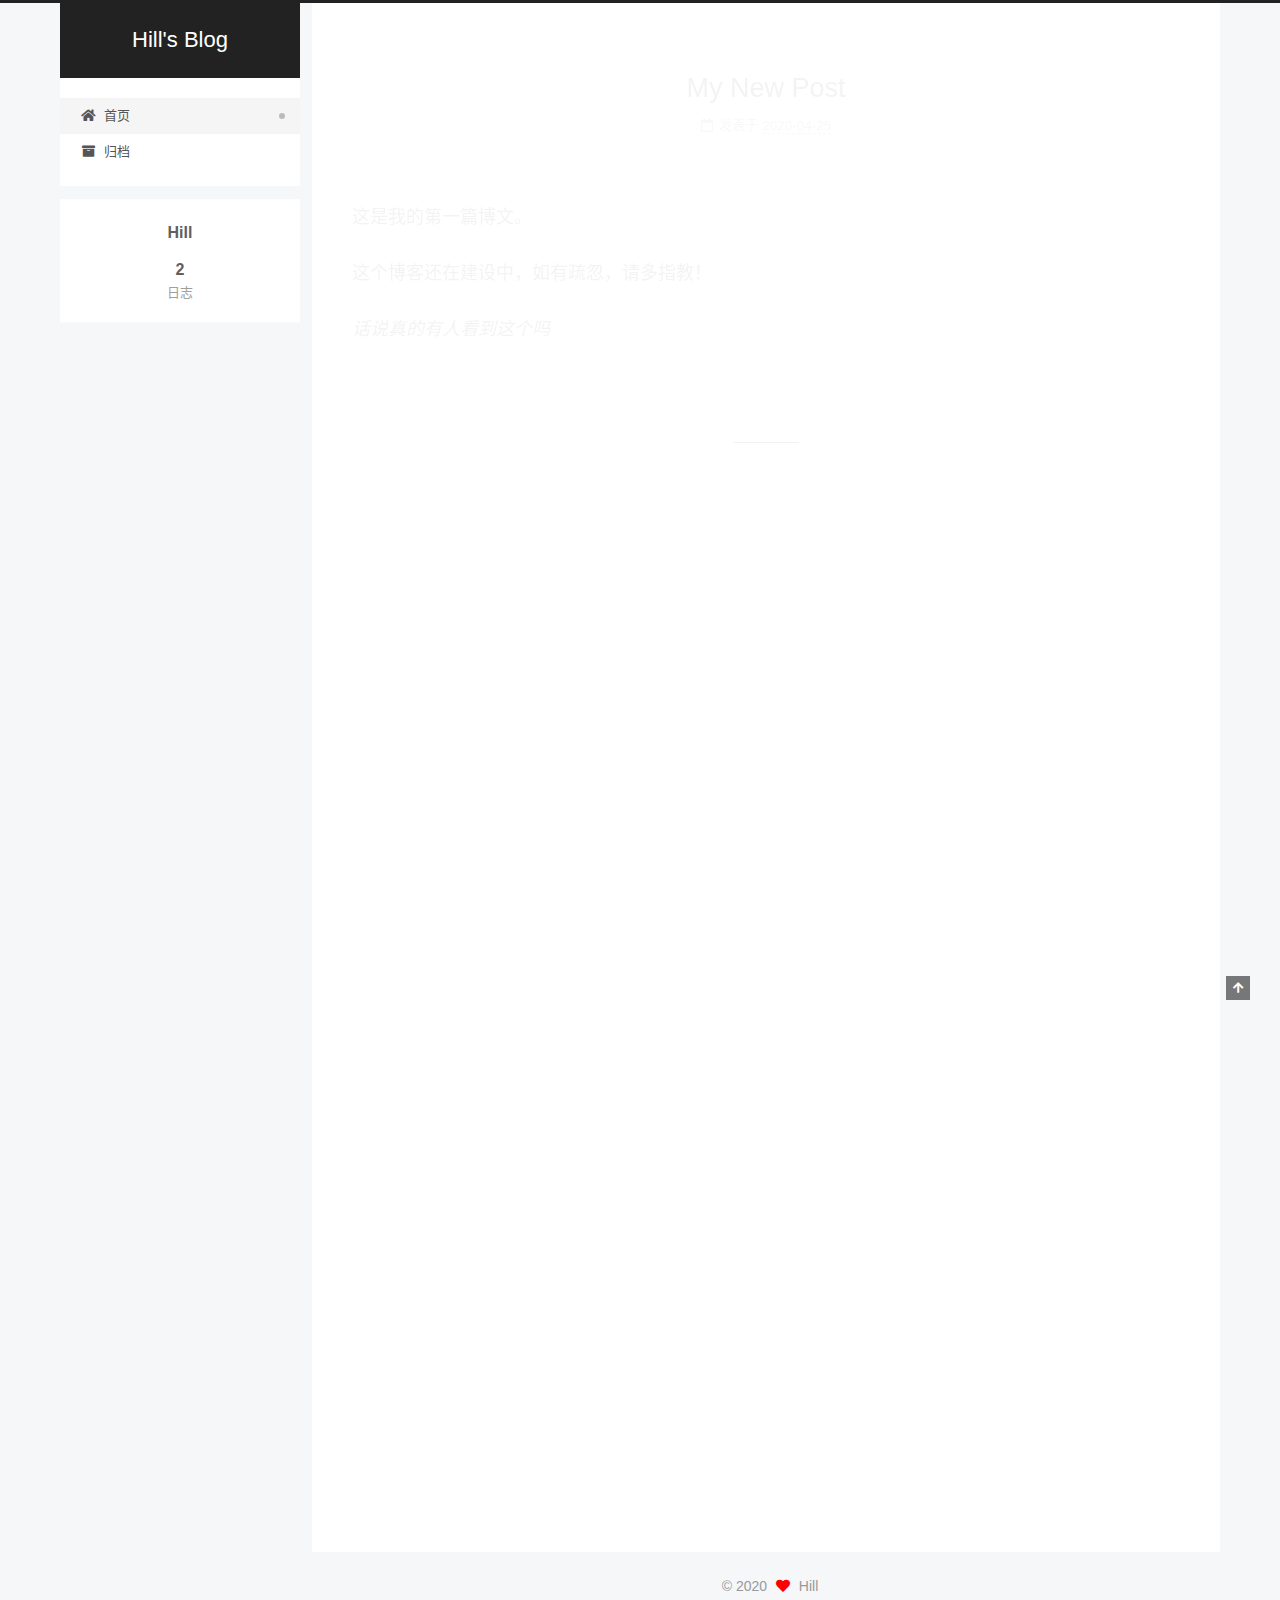
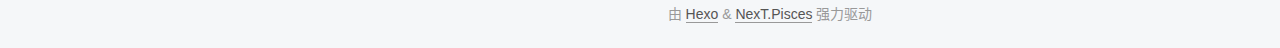
<file: index.html>
<!DOCTYPE html>
<html lang="zh-CN">
<head>
  <meta charset="UTF-8">
<meta name="viewport" content="width=device-width, initial-scale=1, maximum-scale=2">
<meta name="theme-color" content="#222">
<meta name="generator" content="Hexo 4.2.0">
  <link rel="apple-touch-icon" sizes="180x180" href="/images/apple-touch-icon-next.png">
  <link rel="icon" type="image/png" sizes="32x32" href="/images/favicon-32x32-next.png">
  <link rel="icon" type="image/png" sizes="16x16" href="/images/favicon-16x16-next.png">
  <link rel="mask-icon" href="/images/logo.svg" color="#222">

<link rel="stylesheet" href="/css/main.css">


<link rel="stylesheet" href="/lib/font-awesome/css/all.min.css">

<script id="hexo-configurations">
    var NexT = window.NexT || {};
    var CONFIG = {"hostname":"yoursite.com","root":"/","scheme":"Pisces","version":"7.8.0","exturl":false,"sidebar":{"position":"left","display":"post","padding":18,"offset":12,"onmobile":false},"copycode":{"enable":false,"show_result":false,"style":null},"back2top":{"enable":true,"sidebar":false,"scrollpercent":false},"bookmark":{"enable":false,"color":"#222","save":"auto"},"fancybox":false,"mediumzoom":false,"lazyload":false,"pangu":false,"comments":{"style":"tabs","active":null,"storage":true,"lazyload":false,"nav":null},"algolia":{"hits":{"per_page":10},"labels":{"input_placeholder":"Search for Posts","hits_empty":"We didn't find any results for the search: ${query}","hits_stats":"${hits} results found in ${time} ms"}},"localsearch":{"enable":false,"trigger":"auto","top_n_per_article":1,"unescape":false,"preload":false},"motion":{"enable":true,"async":false,"transition":{"post_block":"fadeIn","post_header":"slideDownIn","post_body":"slideDownIn","coll_header":"slideLeftIn","sidebar":"slideUpIn"}}};
  </script>

  <meta property="og:type" content="website">
<meta property="og:title" content="Hill&#39;s Blog">
<meta property="og:url" content="http://yoursite.com/index.html">
<meta property="og:site_name" content="Hill&#39;s Blog">
<meta property="og:locale" content="zh_CN">
<meta property="article:author" content="Hill">
<meta name="twitter:card" content="summary">

<link rel="canonical" href="http://yoursite.com/">


<script id="page-configurations">
  // https://hexo.io/docs/variables.html
  CONFIG.page = {
    sidebar: "",
    isHome : true,
    isPost : false,
    lang   : 'zh-CN'
  };
</script>

  <title>Hill's Blog</title>
  






  <noscript>
  <style>
  .use-motion .brand,
  .use-motion .menu-item,
  .sidebar-inner,
  .use-motion .post-block,
  .use-motion .pagination,
  .use-motion .comments,
  .use-motion .post-header,
  .use-motion .post-body,
  .use-motion .collection-header { opacity: initial; }

  .use-motion .site-title,
  .use-motion .site-subtitle {
    opacity: initial;
    top: initial;
  }

  .use-motion .logo-line-before i { left: initial; }
  .use-motion .logo-line-after i { right: initial; }
  </style>
</noscript>

</head>

<body itemscope itemtype="http://schema.org/WebPage">
  <div class="container use-motion">
    <div class="headband"></div>

    <header class="header" itemscope itemtype="http://schema.org/WPHeader">
      <div class="header-inner"><div class="site-brand-container">
  <div class="site-nav-toggle">
    <div class="toggle" aria-label="切换导航栏">
      <span class="toggle-line toggle-line-first"></span>
      <span class="toggle-line toggle-line-middle"></span>
      <span class="toggle-line toggle-line-last"></span>
    </div>
  </div>

  <div class="site-meta">

    <a href="/" class="brand" rel="start">
      <span class="logo-line-before"><i></i></span>
      <h1 class="site-title">Hill's Blog</h1>
      <span class="logo-line-after"><i></i></span>
    </a>
  </div>

  <div class="site-nav-right">
    <div class="toggle popup-trigger">
    </div>
  </div>
</div>




<nav class="site-nav">
  <ul id="menu" class="main-menu menu">
        <li class="menu-item menu-item-home">

    <a href="/" rel="section"><i class="fa fa-home fa-fw"></i>首页</a>

  </li>
        <li class="menu-item menu-item-archives">

    <a href="/archives/" rel="section"><i class="fa fa-archive fa-fw"></i>归档</a>

  </li>
  </ul>
</nav>




</div>
    </header>

    
  <div class="back-to-top">
    <i class="fa fa-arrow-up"></i>
    <span>0%</span>
  </div>


    <main class="main">
      <div class="main-inner">
        <div class="content-wrap">
          

          <div class="content index posts-expand">
            
      
  
  
  <article itemscope itemtype="http://schema.org/Article" class="post-block" lang="zh-CN">
    <link itemprop="mainEntityOfPage" href="http://yoursite.com/2020/04/25/My-New-Post/">

    <span hidden itemprop="author" itemscope itemtype="http://schema.org/Person">
      <meta itemprop="image" content="/images/avatar.gif">
      <meta itemprop="name" content="Hill">
      <meta itemprop="description" content="">
    </span>

    <span hidden itemprop="publisher" itemscope itemtype="http://schema.org/Organization">
      <meta itemprop="name" content="Hill's Blog">
    </span>
      <header class="post-header">
        <h2 class="post-title" itemprop="name headline">
          
            <a href="/2020/04/25/My-New-Post/" class="post-title-link" itemprop="url">My New Post</a>
        </h2>

        <div class="post-meta">
            <span class="post-meta-item">
              <span class="post-meta-item-icon">
                <i class="far fa-calendar"></i>
              </span>
              <span class="post-meta-item-text">发表于</span>
              

              <time title="创建时间：2020-04-25 16:50:19 / 修改时间：20:45:31" itemprop="dateCreated datePublished" datetime="2020-04-25T16:50:19+08:00">2020-04-25</time>
            </span>

          

        </div>
      </header>

    
    
    
    <div class="post-body" itemprop="articleBody">

      
          <p>这是我的第一篇博文。</p>
<p>这个博客还在建设中，如有疏忽，请多指教！</p>
<p><em>话说真的有人看到这个吗</em></p>

      
    </div>

    
    
    
      <footer class="post-footer">
        <div class="post-eof"></div>
      </footer>
  </article>
  
  
  

      
  
  
  <article itemscope itemtype="http://schema.org/Article" class="post-block" lang="zh-CN">
    <link itemprop="mainEntityOfPage" href="http://yoursite.com/2020/04/25/hello-world/">

    <span hidden itemprop="author" itemscope itemtype="http://schema.org/Person">
      <meta itemprop="image" content="/images/avatar.gif">
      <meta itemprop="name" content="Hill">
      <meta itemprop="description" content="">
    </span>

    <span hidden itemprop="publisher" itemscope itemtype="http://schema.org/Organization">
      <meta itemprop="name" content="Hill's Blog">
    </span>
      <header class="post-header">
        <h2 class="post-title" itemprop="name headline">
          
            <a href="/2020/04/25/hello-world/" class="post-title-link" itemprop="url">Hello World</a>
        </h2>

        <div class="post-meta">
            <span class="post-meta-item">
              <span class="post-meta-item-icon">
                <i class="far fa-calendar"></i>
              </span>
              <span class="post-meta-item-text">发表于</span>

              <time title="创建时间：2020-04-25 16:35:28" itemprop="dateCreated datePublished" datetime="2020-04-25T16:35:28+08:00">2020-04-25</time>
            </span>

          

        </div>
      </header>

    
    
    
    <div class="post-body" itemprop="articleBody">

      
          <p>Welcome to <a href="https://hexo.io/" target="_blank" rel="noopener">Hexo</a>! This is your very first post. Check <a href="https://hexo.io/docs/" target="_blank" rel="noopener">documentation</a> for more info. If you get any problems when using Hexo, you can find the answer in <a href="https://hexo.io/docs/troubleshooting.html" target="_blank" rel="noopener">troubleshooting</a> or you can ask me on <a href="https://github.com/hexojs/hexo/issues" target="_blank" rel="noopener">GitHub</a>.</p>
<h2 id="Quick-Start"><a href="#Quick-Start" class="headerlink" title="Quick Start"></a>Quick Start</h2><h3 id="Create-a-new-post"><a href="#Create-a-new-post" class="headerlink" title="Create a new post"></a>Create a new post</h3><figure class="highlight bash"><table><tr><td class="gutter"><pre><span class="line">1</span><br></pre></td><td class="code"><pre><span class="line">$ hexo new <span class="string">"My New Post"</span></span><br></pre></td></tr></table></figure>

<p>More info: <a href="https://hexo.io/docs/writing.html" target="_blank" rel="noopener">Writing</a></p>
<h3 id="Run-server"><a href="#Run-server" class="headerlink" title="Run server"></a>Run server</h3><figure class="highlight bash"><table><tr><td class="gutter"><pre><span class="line">1</span><br></pre></td><td class="code"><pre><span class="line">$ hexo server</span><br></pre></td></tr></table></figure>

<p>More info: <a href="https://hexo.io/docs/server.html" target="_blank" rel="noopener">Server</a></p>
<h3 id="Generate-static-files"><a href="#Generate-static-files" class="headerlink" title="Generate static files"></a>Generate static files</h3><figure class="highlight bash"><table><tr><td class="gutter"><pre><span class="line">1</span><br></pre></td><td class="code"><pre><span class="line">$ hexo generate</span><br></pre></td></tr></table></figure>

<p>More info: <a href="https://hexo.io/docs/generating.html" target="_blank" rel="noopener">Generating</a></p>
<h3 id="Deploy-to-remote-sites"><a href="#Deploy-to-remote-sites" class="headerlink" title="Deploy to remote sites"></a>Deploy to remote sites</h3><figure class="highlight bash"><table><tr><td class="gutter"><pre><span class="line">1</span><br></pre></td><td class="code"><pre><span class="line">$ hexo deploy</span><br></pre></td></tr></table></figure>

<p>More info: <a href="https://hexo.io/docs/one-command-deployment.html" target="_blank" rel="noopener">Deployment</a></p>

      
    </div>

    
    
    
      <footer class="post-footer">
        <div class="post-eof"></div>
      </footer>
  </article>
  
  
  


  



          </div>
          

<script>
  window.addEventListener('tabs:register', () => {
    let { activeClass } = CONFIG.comments;
    if (CONFIG.comments.storage) {
      activeClass = localStorage.getItem('comments_active') || activeClass;
    }
    if (activeClass) {
      let activeTab = document.querySelector(`a[href="#comment-${activeClass}"]`);
      if (activeTab) {
        activeTab.click();
      }
    }
  });
  if (CONFIG.comments.storage) {
    window.addEventListener('tabs:click', event => {
      if (!event.target.matches('.tabs-comment .tab-content .tab-pane')) return;
      let commentClass = event.target.classList[1];
      localStorage.setItem('comments_active', commentClass);
    });
  }
</script>

        </div>
          
  
  <div class="toggle sidebar-toggle">
    <span class="toggle-line toggle-line-first"></span>
    <span class="toggle-line toggle-line-middle"></span>
    <span class="toggle-line toggle-line-last"></span>
  </div>

  <aside class="sidebar">
    <div class="sidebar-inner">

      <ul class="sidebar-nav motion-element">
        <li class="sidebar-nav-toc">
          文章目录
        </li>
        <li class="sidebar-nav-overview">
          站点概览
        </li>
      </ul>

      <!--noindex-->
      <div class="post-toc-wrap sidebar-panel">
      </div>
      <!--/noindex-->

      <div class="site-overview-wrap sidebar-panel">
        <div class="site-author motion-element" itemprop="author" itemscope itemtype="http://schema.org/Person">
  <p class="site-author-name" itemprop="name">Hill</p>
  <div class="site-description" itemprop="description"></div>
</div>
<div class="site-state-wrap motion-element">
  <nav class="site-state">
      <div class="site-state-item site-state-posts">
          <a href="/archives/">
        
          <span class="site-state-item-count">2</span>
          <span class="site-state-item-name">日志</span>
        </a>
      </div>
  </nav>
</div>



      </div>

    </div>
  </aside>
  <div id="sidebar-dimmer"></div>


      </div>
    </main>

    <footer class="footer">
      <div class="footer-inner">
        

        

<div class="copyright">
  
  &copy; 
  <span itemprop="copyrightYear">2020</span>
  <span class="with-love">
    <i class="fa fa-heart"></i>
  </span>
  <span class="author" itemprop="copyrightHolder">Hill</span>
</div>
  <div class="powered-by">由 <a href="https://hexo.io/" class="theme-link" rel="noopener" target="_blank">Hexo</a> & <a href="https://pisces.theme-next.org/" class="theme-link" rel="noopener" target="_blank">NexT.Pisces</a> 强力驱动
  </div>

        








      </div>
    </footer>
  </div>

  
  <script src="/lib/anime.min.js"></script>
  <script src="/lib/velocity/velocity.min.js"></script>
  <script src="/lib/velocity/velocity.ui.min.js"></script>

<script src="/js/utils.js"></script>

<script src="/js/motion.js"></script>


<script src="/js/schemes/pisces.js"></script>


<script src="/js/next-boot.js"></script>




  















  

  

</body>
</html>
</file>
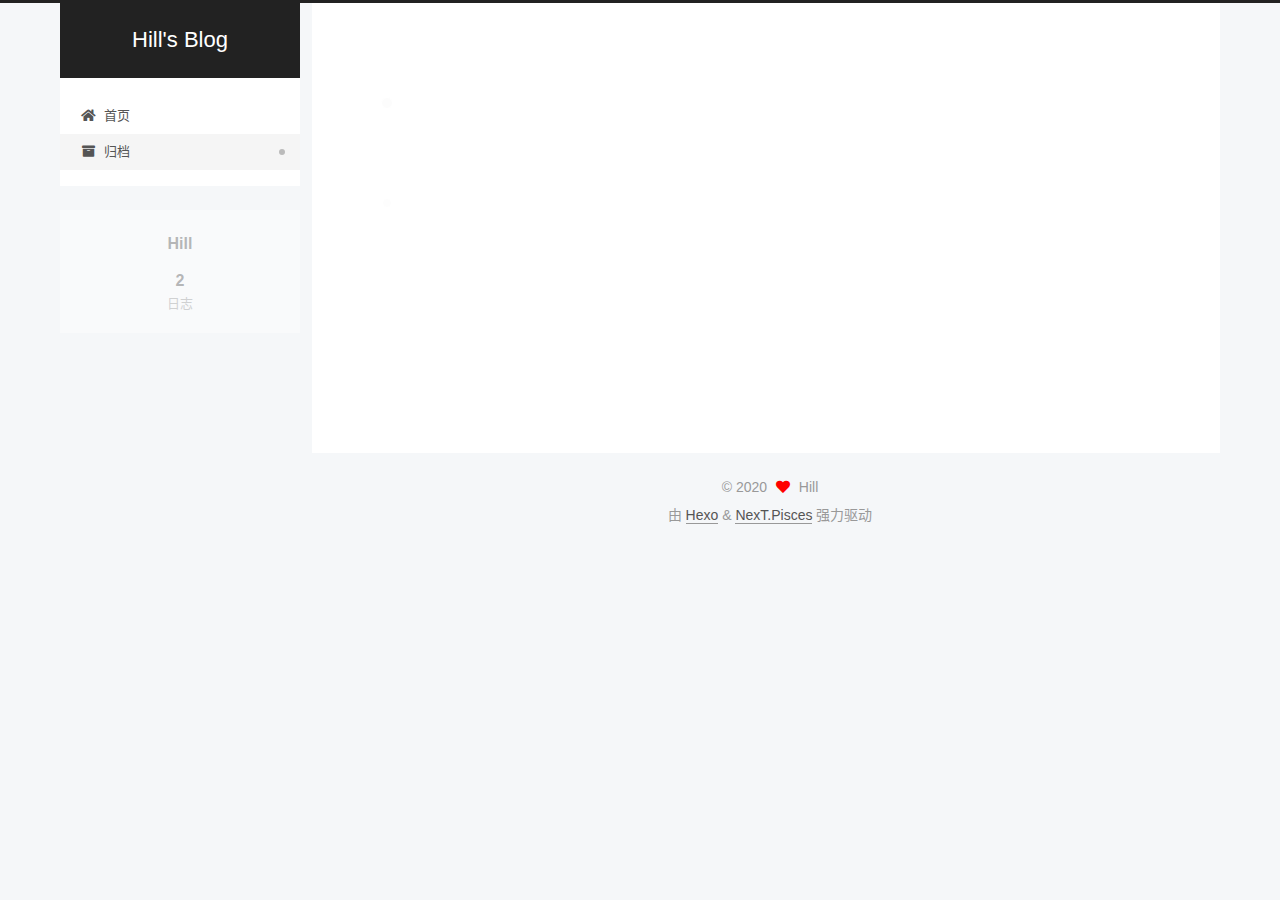
<file: archives/index.html>
<!DOCTYPE html>
<html lang="zh-CN">
<head>
  <meta charset="UTF-8">
<meta name="viewport" content="width=device-width, initial-scale=1, maximum-scale=2">
<meta name="theme-color" content="#222">
<meta name="generator" content="Hexo 4.2.0">
  <link rel="apple-touch-icon" sizes="180x180" href="/images/apple-touch-icon-next.png">
  <link rel="icon" type="image/png" sizes="32x32" href="/images/favicon-32x32-next.png">
  <link rel="icon" type="image/png" sizes="16x16" href="/images/favicon-16x16-next.png">
  <link rel="mask-icon" href="/images/logo.svg" color="#222">

<link rel="stylesheet" href="/css/main.css">


<link rel="stylesheet" href="/lib/font-awesome/css/all.min.css">

<script id="hexo-configurations">
    var NexT = window.NexT || {};
    var CONFIG = {"hostname":"yoursite.com","root":"/","scheme":"Pisces","version":"7.8.0","exturl":false,"sidebar":{"position":"left","display":"post","padding":18,"offset":12,"onmobile":false},"copycode":{"enable":false,"show_result":false,"style":null},"back2top":{"enable":true,"sidebar":false,"scrollpercent":false},"bookmark":{"enable":false,"color":"#222","save":"auto"},"fancybox":false,"mediumzoom":false,"lazyload":false,"pangu":false,"comments":{"style":"tabs","active":null,"storage":true,"lazyload":false,"nav":null},"algolia":{"hits":{"per_page":10},"labels":{"input_placeholder":"Search for Posts","hits_empty":"We didn't find any results for the search: ${query}","hits_stats":"${hits} results found in ${time} ms"}},"localsearch":{"enable":false,"trigger":"auto","top_n_per_article":1,"unescape":false,"preload":false},"motion":{"enable":true,"async":false,"transition":{"post_block":"fadeIn","post_header":"slideDownIn","post_body":"slideDownIn","coll_header":"slideLeftIn","sidebar":"slideUpIn"}}};
  </script>

  <meta property="og:type" content="website">
<meta property="og:title" content="Hill&#39;s Blog">
<meta property="og:url" content="http://yoursite.com/archives/index.html">
<meta property="og:site_name" content="Hill&#39;s Blog">
<meta property="og:locale" content="zh_CN">
<meta property="article:author" content="Hill">
<meta name="twitter:card" content="summary">

<link rel="canonical" href="http://yoursite.com/archives/">


<script id="page-configurations">
  // https://hexo.io/docs/variables.html
  CONFIG.page = {
    sidebar: "",
    isHome : false,
    isPost : false,
    lang   : 'zh-CN'
  };
</script>

  <title>归档 | Hill's Blog</title>
  






  <noscript>
  <style>
  .use-motion .brand,
  .use-motion .menu-item,
  .sidebar-inner,
  .use-motion .post-block,
  .use-motion .pagination,
  .use-motion .comments,
  .use-motion .post-header,
  .use-motion .post-body,
  .use-motion .collection-header { opacity: initial; }

  .use-motion .site-title,
  .use-motion .site-subtitle {
    opacity: initial;
    top: initial;
  }

  .use-motion .logo-line-before i { left: initial; }
  .use-motion .logo-line-after i { right: initial; }
  </style>
</noscript>

</head>

<body itemscope itemtype="http://schema.org/WebPage">
  <div class="container use-motion">
    <div class="headband"></div>

    <header class="header" itemscope itemtype="http://schema.org/WPHeader">
      <div class="header-inner"><div class="site-brand-container">
  <div class="site-nav-toggle">
    <div class="toggle" aria-label="切换导航栏">
      <span class="toggle-line toggle-line-first"></span>
      <span class="toggle-line toggle-line-middle"></span>
      <span class="toggle-line toggle-line-last"></span>
    </div>
  </div>

  <div class="site-meta">

    <a href="/" class="brand" rel="start">
      <span class="logo-line-before"><i></i></span>
      <h1 class="site-title">Hill's Blog</h1>
      <span class="logo-line-after"><i></i></span>
    </a>
  </div>

  <div class="site-nav-right">
    <div class="toggle popup-trigger">
    </div>
  </div>
</div>




<nav class="site-nav">
  <ul id="menu" class="main-menu menu">
        <li class="menu-item menu-item-home">

    <a href="/" rel="section"><i class="fa fa-home fa-fw"></i>首页</a>

  </li>
        <li class="menu-item menu-item-archives">

    <a href="/archives/" rel="section"><i class="fa fa-archive fa-fw"></i>归档</a>

  </li>
  </ul>
</nav>




</div>
    </header>

    
  <div class="back-to-top">
    <i class="fa fa-arrow-up"></i>
    <span>0%</span>
  </div>


    <main class="main">
      <div class="main-inner">
        <div class="content-wrap">
          

          <div class="content archive">
            

  
  
  
  <div class="post-block">
    <div class="posts-collapse">
      <div class="collection-title">
        <span class="collection-header">嗯..! 目前共计 2 篇日志。 继续努力。</span>
      </div>

      
    <div class="collection-year">
      <span class="collection-header">2020</span>
    </div>

  <article itemscope itemtype="http://schema.org/Article">
    <header class="post-header">

      <div class="post-meta">
        <time itemprop="dateCreated"
              datetime="2020-04-25T16:50:19+08:00"
              content="2020-04-25">
          04-25
        </time>
      </div>

      <div class="post-title">
          <a class="post-title-link" href="/2020/04/25/My-New-Post/" itemprop="url">
            <span itemprop="name">My New Post</span>
          </a>
      </div>

    </header>
  </article>

  <article itemscope itemtype="http://schema.org/Article">
    <header class="post-header">

      <div class="post-meta">
        <time itemprop="dateCreated"
              datetime="2020-04-25T16:35:28+08:00"
              content="2020-04-25">
          04-25
        </time>
      </div>

      <div class="post-title">
          <a class="post-title-link" href="/2020/04/25/hello-world/" itemprop="url">
            <span itemprop="name">Hello World</span>
          </a>
      </div>

    </header>
  </article>


    </div>
  </div>
  
  
  

  



          </div>
          

<script>
  window.addEventListener('tabs:register', () => {
    let { activeClass } = CONFIG.comments;
    if (CONFIG.comments.storage) {
      activeClass = localStorage.getItem('comments_active') || activeClass;
    }
    if (activeClass) {
      let activeTab = document.querySelector(`a[href="#comment-${activeClass}"]`);
      if (activeTab) {
        activeTab.click();
      }
    }
  });
  if (CONFIG.comments.storage) {
    window.addEventListener('tabs:click', event => {
      if (!event.target.matches('.tabs-comment .tab-content .tab-pane')) return;
      let commentClass = event.target.classList[1];
      localStorage.setItem('comments_active', commentClass);
    });
  }
</script>

        </div>
          
  
  <div class="toggle sidebar-toggle">
    <span class="toggle-line toggle-line-first"></span>
    <span class="toggle-line toggle-line-middle"></span>
    <span class="toggle-line toggle-line-last"></span>
  </div>

  <aside class="sidebar">
    <div class="sidebar-inner">

      <ul class="sidebar-nav motion-element">
        <li class="sidebar-nav-toc">
          文章目录
        </li>
        <li class="sidebar-nav-overview">
          站点概览
        </li>
      </ul>

      <!--noindex-->
      <div class="post-toc-wrap sidebar-panel">
      </div>
      <!--/noindex-->

      <div class="site-overview-wrap sidebar-panel">
        <div class="site-author motion-element" itemprop="author" itemscope itemtype="http://schema.org/Person">
  <p class="site-author-name" itemprop="name">Hill</p>
  <div class="site-description" itemprop="description"></div>
</div>
<div class="site-state-wrap motion-element">
  <nav class="site-state">
      <div class="site-state-item site-state-posts">
          <a href="/archives/">
        
          <span class="site-state-item-count">2</span>
          <span class="site-state-item-name">日志</span>
        </a>
      </div>
  </nav>
</div>



      </div>

    </div>
  </aside>
  <div id="sidebar-dimmer"></div>


      </div>
    </main>

    <footer class="footer">
      <div class="footer-inner">
        

        

<div class="copyright">
  
  &copy; 
  <span itemprop="copyrightYear">2020</span>
  <span class="with-love">
    <i class="fa fa-heart"></i>
  </span>
  <span class="author" itemprop="copyrightHolder">Hill</span>
</div>
  <div class="powered-by">由 <a href="https://hexo.io/" class="theme-link" rel="noopener" target="_blank">Hexo</a> & <a href="https://pisces.theme-next.org/" class="theme-link" rel="noopener" target="_blank">NexT.Pisces</a> 强力驱动
  </div>

        








      </div>
    </footer>
  </div>

  
  <script src="/lib/anime.min.js"></script>
  <script src="/lib/velocity/velocity.min.js"></script>
  <script src="/lib/velocity/velocity.ui.min.js"></script>

<script src="/js/utils.js"></script>

<script src="/js/motion.js"></script>


<script src="/js/schemes/pisces.js"></script>


<script src="/js/next-boot.js"></script>




  















  

  

</body>
</html>
</file>
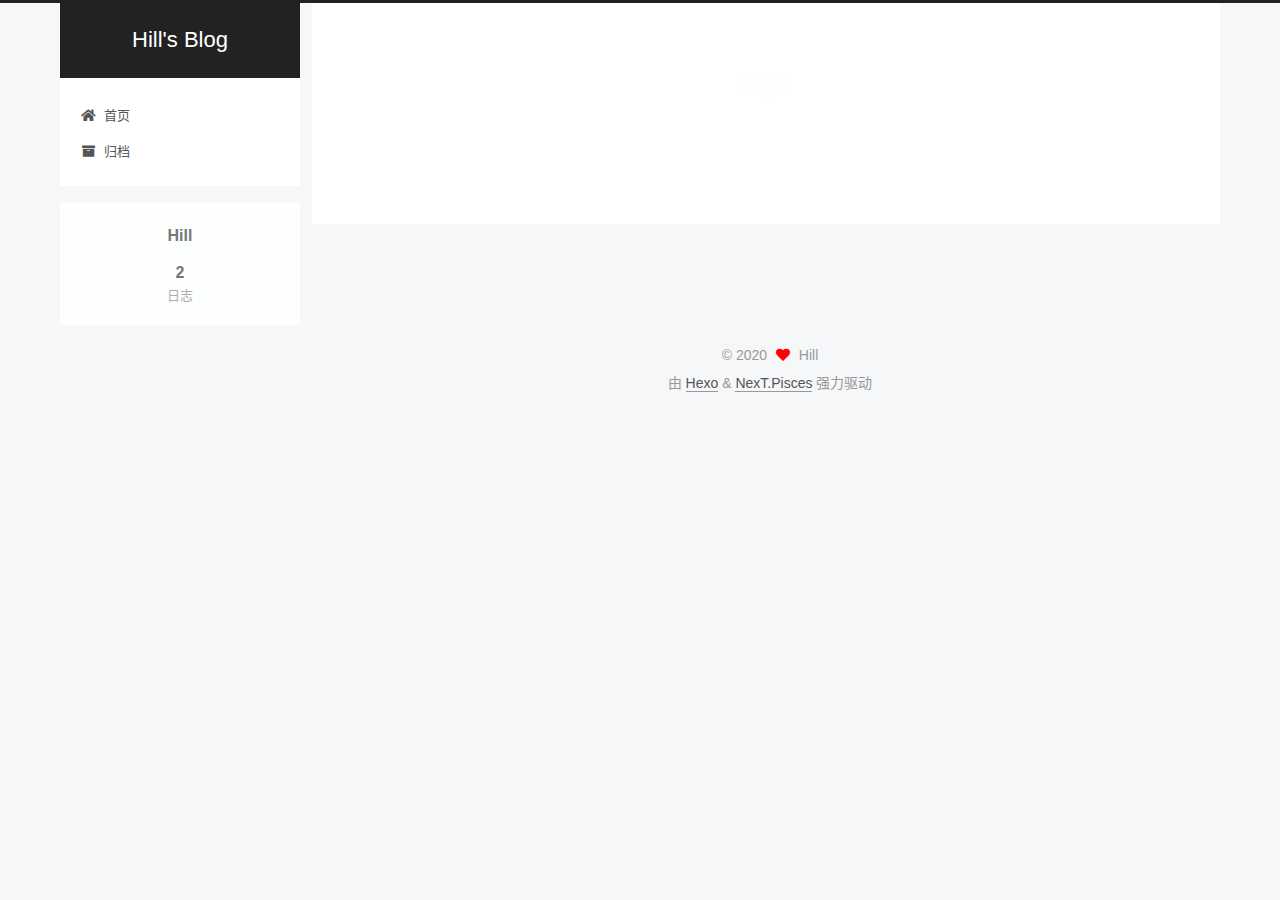
<file: tags/index.html>
<!DOCTYPE html>
<html lang="zh-CN">
<head>
  <meta charset="UTF-8">
<meta name="viewport" content="width=device-width, initial-scale=1, maximum-scale=2">
<meta name="theme-color" content="#222">
<meta name="generator" content="Hexo 4.2.0">
  <link rel="apple-touch-icon" sizes="180x180" href="/images/apple-touch-icon-next.png">
  <link rel="icon" type="image/png" sizes="32x32" href="/images/favicon-32x32-next.png">
  <link rel="icon" type="image/png" sizes="16x16" href="/images/favicon-16x16-next.png">
  <link rel="mask-icon" href="/images/logo.svg" color="#222">

<link rel="stylesheet" href="/css/main.css">


<link rel="stylesheet" href="/lib/font-awesome/css/all.min.css">

<script id="hexo-configurations">
    var NexT = window.NexT || {};
    var CONFIG = {"hostname":"yoursite.com","root":"/","scheme":"Pisces","version":"7.8.0","exturl":false,"sidebar":{"position":"left","display":"post","padding":18,"offset":12,"onmobile":false},"copycode":{"enable":false,"show_result":false,"style":null},"back2top":{"enable":true,"sidebar":false,"scrollpercent":false},"bookmark":{"enable":false,"color":"#222","save":"auto"},"fancybox":false,"mediumzoom":false,"lazyload":false,"pangu":false,"comments":{"style":"tabs","active":null,"storage":true,"lazyload":false,"nav":null},"algolia":{"hits":{"per_page":10},"labels":{"input_placeholder":"Search for Posts","hits_empty":"We didn't find any results for the search: ${query}","hits_stats":"${hits} results found in ${time} ms"}},"localsearch":{"enable":false,"trigger":"auto","top_n_per_article":1,"unescape":false,"preload":false},"motion":{"enable":true,"async":false,"transition":{"post_block":"fadeIn","post_header":"slideDownIn","post_body":"slideDownIn","coll_header":"slideLeftIn","sidebar":"slideUpIn"}}};
  </script>

  <meta property="og:type" content="website">
<meta property="og:title" content="tags">
<meta property="og:url" content="http://yoursite.com/tags/index.html">
<meta property="og:site_name" content="Hill&#39;s Blog">
<meta property="og:locale" content="zh_CN">
<meta property="article:published_time" content="2020-04-25T11:20:14.000Z">
<meta property="article:modified_time" content="2020-04-25T11:20:14.994Z">
<meta property="article:author" content="Hill">
<meta name="twitter:card" content="summary">

<link rel="canonical" href="http://yoursite.com/tags/">


<script id="page-configurations">
  // https://hexo.io/docs/variables.html
  CONFIG.page = {
    sidebar: "",
    isHome : false,
    isPost : false,
    lang   : 'zh-CN'
  };
</script>

  <title>tags | Hill's Blog
</title>
  






  <noscript>
  <style>
  .use-motion .brand,
  .use-motion .menu-item,
  .sidebar-inner,
  .use-motion .post-block,
  .use-motion .pagination,
  .use-motion .comments,
  .use-motion .post-header,
  .use-motion .post-body,
  .use-motion .collection-header { opacity: initial; }

  .use-motion .site-title,
  .use-motion .site-subtitle {
    opacity: initial;
    top: initial;
  }

  .use-motion .logo-line-before i { left: initial; }
  .use-motion .logo-line-after i { right: initial; }
  </style>
</noscript>

</head>

<body itemscope itemtype="http://schema.org/WebPage">
  <div class="container use-motion">
    <div class="headband"></div>

    <header class="header" itemscope itemtype="http://schema.org/WPHeader">
      <div class="header-inner"><div class="site-brand-container">
  <div class="site-nav-toggle">
    <div class="toggle" aria-label="切换导航栏">
      <span class="toggle-line toggle-line-first"></span>
      <span class="toggle-line toggle-line-middle"></span>
      <span class="toggle-line toggle-line-last"></span>
    </div>
  </div>

  <div class="site-meta">

    <a href="/" class="brand" rel="start">
      <span class="logo-line-before"><i></i></span>
      <h1 class="site-title">Hill's Blog</h1>
      <span class="logo-line-after"><i></i></span>
    </a>
  </div>

  <div class="site-nav-right">
    <div class="toggle popup-trigger">
    </div>
  </div>
</div>




<nav class="site-nav">
  <ul id="menu" class="main-menu menu">
        <li class="menu-item menu-item-home">

    <a href="/" rel="section"><i class="fa fa-home fa-fw"></i>首页</a>

  </li>
        <li class="menu-item menu-item-archives">

    <a href="/archives/" rel="section"><i class="fa fa-archive fa-fw"></i>归档</a>

  </li>
  </ul>
</nav>




</div>
    </header>

    
  <div class="back-to-top">
    <i class="fa fa-arrow-up"></i>
    <span>0%</span>
  </div>


    <main class="main">
      <div class="main-inner">
        <div class="content-wrap">
          
  
  

          <div class="content page posts-expand">
            

    
    
    
    <div class="post-block" lang="zh-CN">
      <header class="post-header">

<h1 class="post-title" itemprop="name headline">tags
</h1>

<div class="post-meta">
  

</div>

</header>

      
      
      
      <div class="post-body">
          
      </div>
      
      
      
    </div>
    

    
    
    


          </div>
          

<script>
  window.addEventListener('tabs:register', () => {
    let { activeClass } = CONFIG.comments;
    if (CONFIG.comments.storage) {
      activeClass = localStorage.getItem('comments_active') || activeClass;
    }
    if (activeClass) {
      let activeTab = document.querySelector(`a[href="#comment-${activeClass}"]`);
      if (activeTab) {
        activeTab.click();
      }
    }
  });
  if (CONFIG.comments.storage) {
    window.addEventListener('tabs:click', event => {
      if (!event.target.matches('.tabs-comment .tab-content .tab-pane')) return;
      let commentClass = event.target.classList[1];
      localStorage.setItem('comments_active', commentClass);
    });
  }
</script>

        </div>
          
  
  <div class="toggle sidebar-toggle">
    <span class="toggle-line toggle-line-first"></span>
    <span class="toggle-line toggle-line-middle"></span>
    <span class="toggle-line toggle-line-last"></span>
  </div>

  <aside class="sidebar">
    <div class="sidebar-inner">

      <ul class="sidebar-nav motion-element">
        <li class="sidebar-nav-toc">
          文章目录
        </li>
        <li class="sidebar-nav-overview">
          站点概览
        </li>
      </ul>

      <!--noindex-->
      <div class="post-toc-wrap sidebar-panel">
      </div>
      <!--/noindex-->

      <div class="site-overview-wrap sidebar-panel">
        <div class="site-author motion-element" itemprop="author" itemscope itemtype="http://schema.org/Person">
  <p class="site-author-name" itemprop="name">Hill</p>
  <div class="site-description" itemprop="description"></div>
</div>
<div class="site-state-wrap motion-element">
  <nav class="site-state">
      <div class="site-state-item site-state-posts">
          <a href="/archives/">
        
          <span class="site-state-item-count">2</span>
          <span class="site-state-item-name">日志</span>
        </a>
      </div>
  </nav>
</div>



      </div>

    </div>
  </aside>
  <div id="sidebar-dimmer"></div>


      </div>
    </main>

    <footer class="footer">
      <div class="footer-inner">
        

        

<div class="copyright">
  
  &copy; 
  <span itemprop="copyrightYear">2020</span>
  <span class="with-love">
    <i class="fa fa-heart"></i>
  </span>
  <span class="author" itemprop="copyrightHolder">Hill</span>
</div>
  <div class="powered-by">由 <a href="https://hexo.io/" class="theme-link" rel="noopener" target="_blank">Hexo</a> & <a href="https://pisces.theme-next.org/" class="theme-link" rel="noopener" target="_blank">NexT.Pisces</a> 强力驱动
  </div>

        








      </div>
    </footer>
  </div>

  
  <script src="/lib/anime.min.js"></script>
  <script src="/lib/velocity/velocity.min.js"></script>
  <script src="/lib/velocity/velocity.ui.min.js"></script>

<script src="/js/utils.js"></script>

<script src="/js/motion.js"></script>


<script src="/js/schemes/pisces.js"></script>


<script src="/js/next-boot.js"></script>




  















  

  

</body>
</html>
</file>
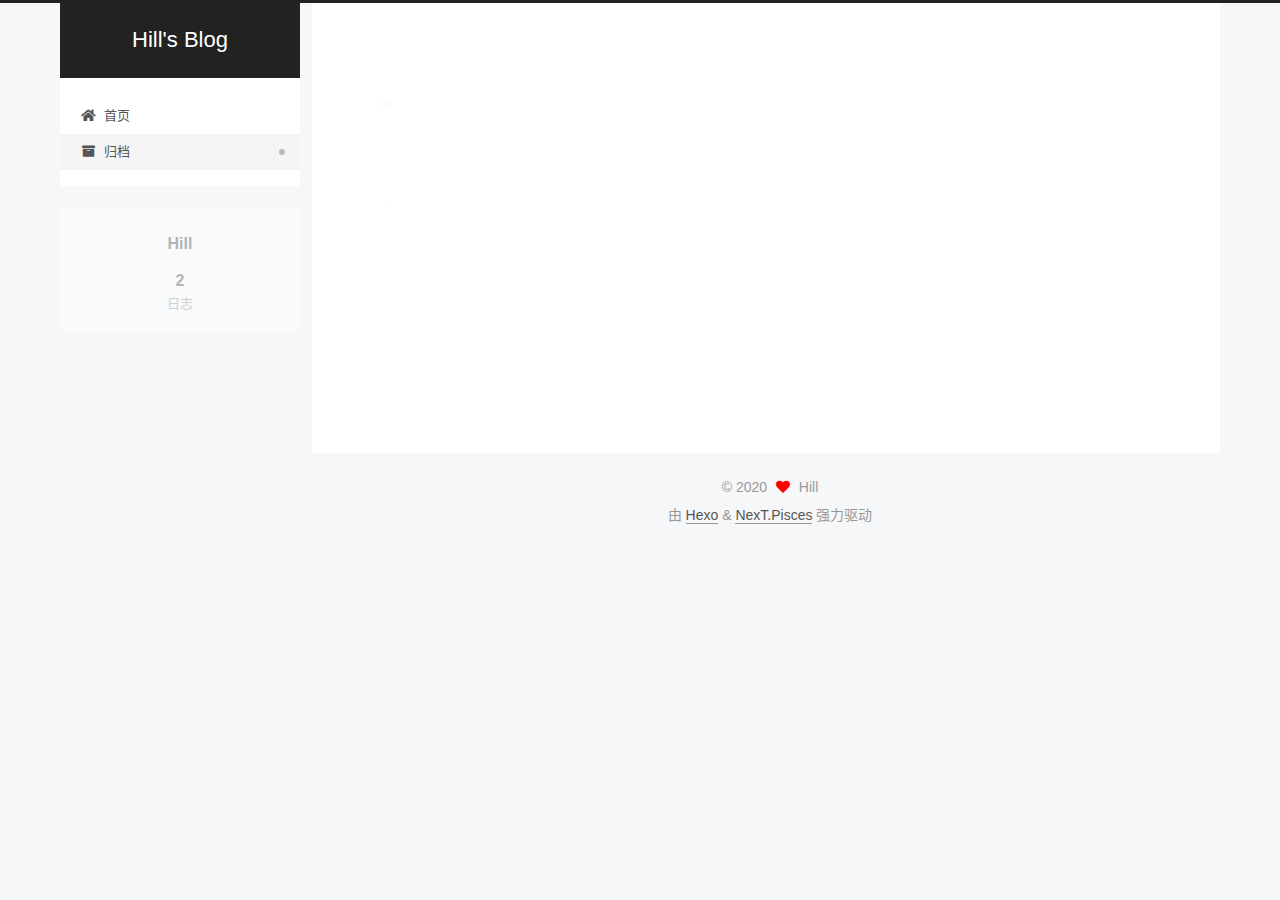
<file: archives/2020/index.html>
<!DOCTYPE html>
<html lang="zh-CN">
<head>
  <meta charset="UTF-8">
<meta name="viewport" content="width=device-width, initial-scale=1, maximum-scale=2">
<meta name="theme-color" content="#222">
<meta name="generator" content="Hexo 4.2.0">
  <link rel="apple-touch-icon" sizes="180x180" href="/images/apple-touch-icon-next.png">
  <link rel="icon" type="image/png" sizes="32x32" href="/images/favicon-32x32-next.png">
  <link rel="icon" type="image/png" sizes="16x16" href="/images/favicon-16x16-next.png">
  <link rel="mask-icon" href="/images/logo.svg" color="#222">

<link rel="stylesheet" href="/css/main.css">


<link rel="stylesheet" href="/lib/font-awesome/css/all.min.css">

<script id="hexo-configurations">
    var NexT = window.NexT || {};
    var CONFIG = {"hostname":"yoursite.com","root":"/","scheme":"Pisces","version":"7.8.0","exturl":false,"sidebar":{"position":"left","display":"post","padding":18,"offset":12,"onmobile":false},"copycode":{"enable":false,"show_result":false,"style":null},"back2top":{"enable":true,"sidebar":false,"scrollpercent":false},"bookmark":{"enable":false,"color":"#222","save":"auto"},"fancybox":false,"mediumzoom":false,"lazyload":false,"pangu":false,"comments":{"style":"tabs","active":null,"storage":true,"lazyload":false,"nav":null},"algolia":{"hits":{"per_page":10},"labels":{"input_placeholder":"Search for Posts","hits_empty":"We didn't find any results for the search: ${query}","hits_stats":"${hits} results found in ${time} ms"}},"localsearch":{"enable":false,"trigger":"auto","top_n_per_article":1,"unescape":false,"preload":false},"motion":{"enable":true,"async":false,"transition":{"post_block":"fadeIn","post_header":"slideDownIn","post_body":"slideDownIn","coll_header":"slideLeftIn","sidebar":"slideUpIn"}}};
  </script>

  <meta property="og:type" content="website">
<meta property="og:title" content="Hill&#39;s Blog">
<meta property="og:url" content="http://yoursite.com/archives/2020/index.html">
<meta property="og:site_name" content="Hill&#39;s Blog">
<meta property="og:locale" content="zh_CN">
<meta property="article:author" content="Hill">
<meta name="twitter:card" content="summary">

<link rel="canonical" href="http://yoursite.com/archives/2020/">


<script id="page-configurations">
  // https://hexo.io/docs/variables.html
  CONFIG.page = {
    sidebar: "",
    isHome : false,
    isPost : false,
    lang   : 'zh-CN'
  };
</script>

  <title>归档 | Hill's Blog</title>
  






  <noscript>
  <style>
  .use-motion .brand,
  .use-motion .menu-item,
  .sidebar-inner,
  .use-motion .post-block,
  .use-motion .pagination,
  .use-motion .comments,
  .use-motion .post-header,
  .use-motion .post-body,
  .use-motion .collection-header { opacity: initial; }

  .use-motion .site-title,
  .use-motion .site-subtitle {
    opacity: initial;
    top: initial;
  }

  .use-motion .logo-line-before i { left: initial; }
  .use-motion .logo-line-after i { right: initial; }
  </style>
</noscript>

</head>

<body itemscope itemtype="http://schema.org/WebPage">
  <div class="container use-motion">
    <div class="headband"></div>

    <header class="header" itemscope itemtype="http://schema.org/WPHeader">
      <div class="header-inner"><div class="site-brand-container">
  <div class="site-nav-toggle">
    <div class="toggle" aria-label="切换导航栏">
      <span class="toggle-line toggle-line-first"></span>
      <span class="toggle-line toggle-line-middle"></span>
      <span class="toggle-line toggle-line-last"></span>
    </div>
  </div>

  <div class="site-meta">

    <a href="/" class="brand" rel="start">
      <span class="logo-line-before"><i></i></span>
      <h1 class="site-title">Hill's Blog</h1>
      <span class="logo-line-after"><i></i></span>
    </a>
  </div>

  <div class="site-nav-right">
    <div class="toggle popup-trigger">
    </div>
  </div>
</div>




<nav class="site-nav">
  <ul id="menu" class="main-menu menu">
        <li class="menu-item menu-item-home">

    <a href="/" rel="section"><i class="fa fa-home fa-fw"></i>首页</a>

  </li>
        <li class="menu-item menu-item-archives">

    <a href="/archives/" rel="section"><i class="fa fa-archive fa-fw"></i>归档</a>

  </li>
  </ul>
</nav>




</div>
    </header>

    
  <div class="back-to-top">
    <i class="fa fa-arrow-up"></i>
    <span>0%</span>
  </div>


    <main class="main">
      <div class="main-inner">
        <div class="content-wrap">
          

          <div class="content archive">
            

  
  
  
  <div class="post-block">
    <div class="posts-collapse">
      <div class="collection-title">
        <span class="collection-header">嗯..! 目前共计 2 篇日志。 继续努力。</span>
      </div>

      
    <div class="collection-year">
      <span class="collection-header">2020</span>
    </div>

  <article itemscope itemtype="http://schema.org/Article">
    <header class="post-header">

      <div class="post-meta">
        <time itemprop="dateCreated"
              datetime="2020-04-25T16:50:19+08:00"
              content="2020-04-25">
          04-25
        </time>
      </div>

      <div class="post-title">
          <a class="post-title-link" href="/2020/04/25/My-New-Post/" itemprop="url">
            <span itemprop="name">My New Post</span>
          </a>
      </div>

    </header>
  </article>

  <article itemscope itemtype="http://schema.org/Article">
    <header class="post-header">

      <div class="post-meta">
        <time itemprop="dateCreated"
              datetime="2020-04-25T16:35:28+08:00"
              content="2020-04-25">
          04-25
        </time>
      </div>

      <div class="post-title">
          <a class="post-title-link" href="/2020/04/25/hello-world/" itemprop="url">
            <span itemprop="name">Hello World</span>
          </a>
      </div>

    </header>
  </article>


    </div>
  </div>
  
  
  

  



          </div>
          

<script>
  window.addEventListener('tabs:register', () => {
    let { activeClass } = CONFIG.comments;
    if (CONFIG.comments.storage) {
      activeClass = localStorage.getItem('comments_active') || activeClass;
    }
    if (activeClass) {
      let activeTab = document.querySelector(`a[href="#comment-${activeClass}"]`);
      if (activeTab) {
        activeTab.click();
      }
    }
  });
  if (CONFIG.comments.storage) {
    window.addEventListener('tabs:click', event => {
      if (!event.target.matches('.tabs-comment .tab-content .tab-pane')) return;
      let commentClass = event.target.classList[1];
      localStorage.setItem('comments_active', commentClass);
    });
  }
</script>

        </div>
          
  
  <div class="toggle sidebar-toggle">
    <span class="toggle-line toggle-line-first"></span>
    <span class="toggle-line toggle-line-middle"></span>
    <span class="toggle-line toggle-line-last"></span>
  </div>

  <aside class="sidebar">
    <div class="sidebar-inner">

      <ul class="sidebar-nav motion-element">
        <li class="sidebar-nav-toc">
          文章目录
        </li>
        <li class="sidebar-nav-overview">
          站点概览
        </li>
      </ul>

      <!--noindex-->
      <div class="post-toc-wrap sidebar-panel">
      </div>
      <!--/noindex-->

      <div class="site-overview-wrap sidebar-panel">
        <div class="site-author motion-element" itemprop="author" itemscope itemtype="http://schema.org/Person">
  <p class="site-author-name" itemprop="name">Hill</p>
  <div class="site-description" itemprop="description"></div>
</div>
<div class="site-state-wrap motion-element">
  <nav class="site-state">
      <div class="site-state-item site-state-posts">
          <a href="/archives/">
        
          <span class="site-state-item-count">2</span>
          <span class="site-state-item-name">日志</span>
        </a>
      </div>
  </nav>
</div>



      </div>

    </div>
  </aside>
  <div id="sidebar-dimmer"></div>


      </div>
    </main>

    <footer class="footer">
      <div class="footer-inner">
        

        

<div class="copyright">
  
  &copy; 
  <span itemprop="copyrightYear">2020</span>
  <span class="with-love">
    <i class="fa fa-heart"></i>
  </span>
  <span class="author" itemprop="copyrightHolder">Hill</span>
</div>
  <div class="powered-by">由 <a href="https://hexo.io/" class="theme-link" rel="noopener" target="_blank">Hexo</a> & <a href="https://pisces.theme-next.org/" class="theme-link" rel="noopener" target="_blank">NexT.Pisces</a> 强力驱动
  </div>

        








      </div>
    </footer>
  </div>

  
  <script src="/lib/anime.min.js"></script>
  <script src="/lib/velocity/velocity.min.js"></script>
  <script src="/lib/velocity/velocity.ui.min.js"></script>

<script src="/js/utils.js"></script>

<script src="/js/motion.js"></script>


<script src="/js/schemes/pisces.js"></script>


<script src="/js/next-boot.js"></script>




  















  

  

</body>
</html>
</file>
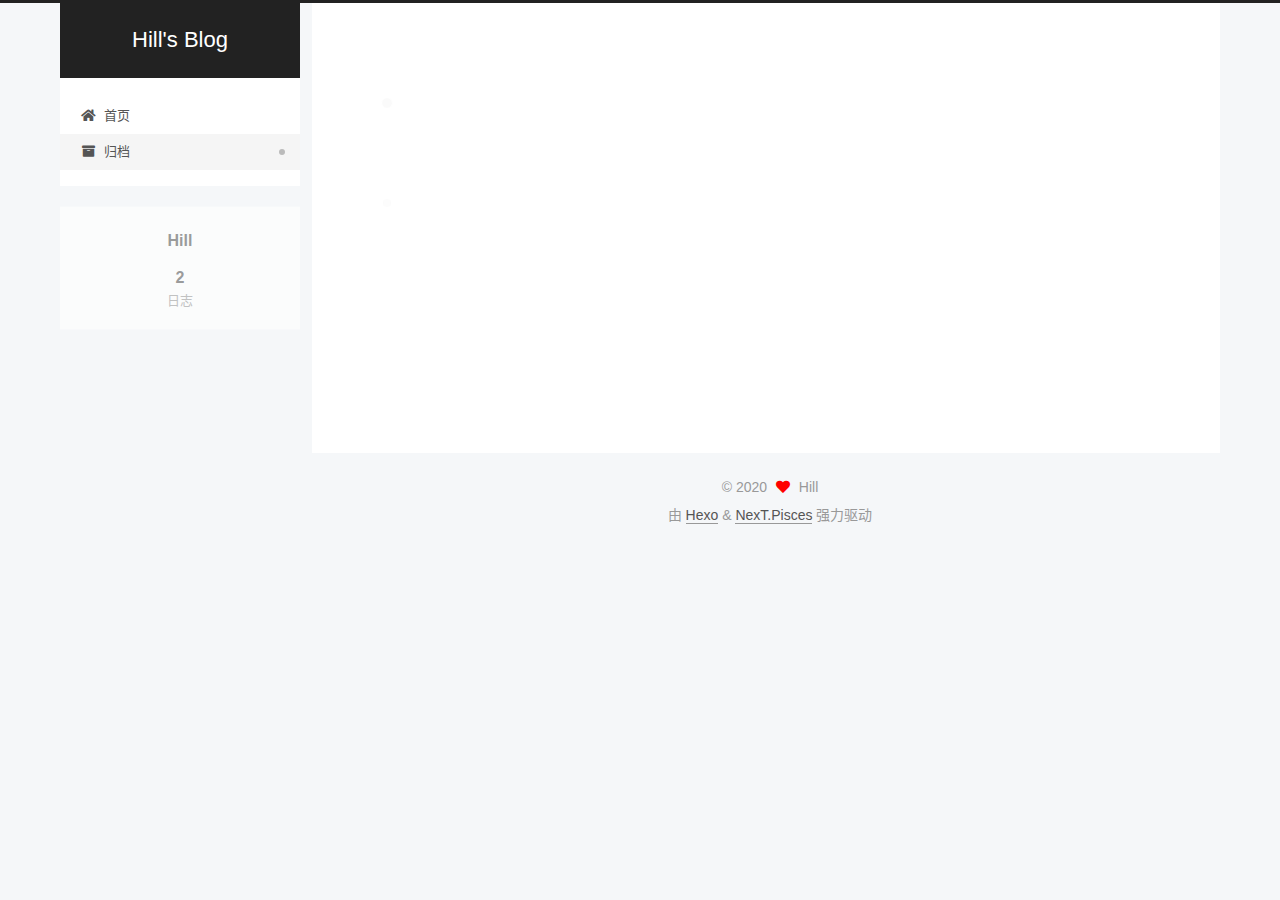
<file: archives/2020/04/index.html>
<!DOCTYPE html>
<html lang="zh-CN">
<head>
  <meta charset="UTF-8">
<meta name="viewport" content="width=device-width, initial-scale=1, maximum-scale=2">
<meta name="theme-color" content="#222">
<meta name="generator" content="Hexo 4.2.0">
  <link rel="apple-touch-icon" sizes="180x180" href="/images/apple-touch-icon-next.png">
  <link rel="icon" type="image/png" sizes="32x32" href="/images/favicon-32x32-next.png">
  <link rel="icon" type="image/png" sizes="16x16" href="/images/favicon-16x16-next.png">
  <link rel="mask-icon" href="/images/logo.svg" color="#222">

<link rel="stylesheet" href="/css/main.css">


<link rel="stylesheet" href="/lib/font-awesome/css/all.min.css">

<script id="hexo-configurations">
    var NexT = window.NexT || {};
    var CONFIG = {"hostname":"yoursite.com","root":"/","scheme":"Pisces","version":"7.8.0","exturl":false,"sidebar":{"position":"left","display":"post","padding":18,"offset":12,"onmobile":false},"copycode":{"enable":false,"show_result":false,"style":null},"back2top":{"enable":true,"sidebar":false,"scrollpercent":false},"bookmark":{"enable":false,"color":"#222","save":"auto"},"fancybox":false,"mediumzoom":false,"lazyload":false,"pangu":false,"comments":{"style":"tabs","active":null,"storage":true,"lazyload":false,"nav":null},"algolia":{"hits":{"per_page":10},"labels":{"input_placeholder":"Search for Posts","hits_empty":"We didn't find any results for the search: ${query}","hits_stats":"${hits} results found in ${time} ms"}},"localsearch":{"enable":false,"trigger":"auto","top_n_per_article":1,"unescape":false,"preload":false},"motion":{"enable":true,"async":false,"transition":{"post_block":"fadeIn","post_header":"slideDownIn","post_body":"slideDownIn","coll_header":"slideLeftIn","sidebar":"slideUpIn"}}};
  </script>

  <meta property="og:type" content="website">
<meta property="og:title" content="Hill&#39;s Blog">
<meta property="og:url" content="http://yoursite.com/archives/2020/04/index.html">
<meta property="og:site_name" content="Hill&#39;s Blog">
<meta property="og:locale" content="zh_CN">
<meta property="article:author" content="Hill">
<meta name="twitter:card" content="summary">

<link rel="canonical" href="http://yoursite.com/archives/2020/04/">


<script id="page-configurations">
  // https://hexo.io/docs/variables.html
  CONFIG.page = {
    sidebar: "",
    isHome : false,
    isPost : false,
    lang   : 'zh-CN'
  };
</script>

  <title>归档 | Hill's Blog</title>
  






  <noscript>
  <style>
  .use-motion .brand,
  .use-motion .menu-item,
  .sidebar-inner,
  .use-motion .post-block,
  .use-motion .pagination,
  .use-motion .comments,
  .use-motion .post-header,
  .use-motion .post-body,
  .use-motion .collection-header { opacity: initial; }

  .use-motion .site-title,
  .use-motion .site-subtitle {
    opacity: initial;
    top: initial;
  }

  .use-motion .logo-line-before i { left: initial; }
  .use-motion .logo-line-after i { right: initial; }
  </style>
</noscript>

</head>

<body itemscope itemtype="http://schema.org/WebPage">
  <div class="container use-motion">
    <div class="headband"></div>

    <header class="header" itemscope itemtype="http://schema.org/WPHeader">
      <div class="header-inner"><div class="site-brand-container">
  <div class="site-nav-toggle">
    <div class="toggle" aria-label="切换导航栏">
      <span class="toggle-line toggle-line-first"></span>
      <span class="toggle-line toggle-line-middle"></span>
      <span class="toggle-line toggle-line-last"></span>
    </div>
  </div>

  <div class="site-meta">

    <a href="/" class="brand" rel="start">
      <span class="logo-line-before"><i></i></span>
      <h1 class="site-title">Hill's Blog</h1>
      <span class="logo-line-after"><i></i></span>
    </a>
  </div>

  <div class="site-nav-right">
    <div class="toggle popup-trigger">
    </div>
  </div>
</div>




<nav class="site-nav">
  <ul id="menu" class="main-menu menu">
        <li class="menu-item menu-item-home">

    <a href="/" rel="section"><i class="fa fa-home fa-fw"></i>首页</a>

  </li>
        <li class="menu-item menu-item-archives">

    <a href="/archives/" rel="section"><i class="fa fa-archive fa-fw"></i>归档</a>

  </li>
  </ul>
</nav>




</div>
    </header>

    
  <div class="back-to-top">
    <i class="fa fa-arrow-up"></i>
    <span>0%</span>
  </div>


    <main class="main">
      <div class="main-inner">
        <div class="content-wrap">
          

          <div class="content archive">
            

  
  
  
  <div class="post-block">
    <div class="posts-collapse">
      <div class="collection-title">
        <span class="collection-header">嗯..! 目前共计 2 篇日志。 继续努力。</span>
      </div>

      
    <div class="collection-year">
      <span class="collection-header">2020</span>
    </div>

  <article itemscope itemtype="http://schema.org/Article">
    <header class="post-header">

      <div class="post-meta">
        <time itemprop="dateCreated"
              datetime="2020-04-25T16:50:19+08:00"
              content="2020-04-25">
          04-25
        </time>
      </div>

      <div class="post-title">
          <a class="post-title-link" href="/2020/04/25/My-New-Post/" itemprop="url">
            <span itemprop="name">My New Post</span>
          </a>
      </div>

    </header>
  </article>

  <article itemscope itemtype="http://schema.org/Article">
    <header class="post-header">

      <div class="post-meta">
        <time itemprop="dateCreated"
              datetime="2020-04-25T16:35:28+08:00"
              content="2020-04-25">
          04-25
        </time>
      </div>

      <div class="post-title">
          <a class="post-title-link" href="/2020/04/25/hello-world/" itemprop="url">
            <span itemprop="name">Hello World</span>
          </a>
      </div>

    </header>
  </article>


    </div>
  </div>
  
  
  

  



          </div>
          

<script>
  window.addEventListener('tabs:register', () => {
    let { activeClass } = CONFIG.comments;
    if (CONFIG.comments.storage) {
      activeClass = localStorage.getItem('comments_active') || activeClass;
    }
    if (activeClass) {
      let activeTab = document.querySelector(`a[href="#comment-${activeClass}"]`);
      if (activeTab) {
        activeTab.click();
      }
    }
  });
  if (CONFIG.comments.storage) {
    window.addEventListener('tabs:click', event => {
      if (!event.target.matches('.tabs-comment .tab-content .tab-pane')) return;
      let commentClass = event.target.classList[1];
      localStorage.setItem('comments_active', commentClass);
    });
  }
</script>

        </div>
          
  
  <div class="toggle sidebar-toggle">
    <span class="toggle-line toggle-line-first"></span>
    <span class="toggle-line toggle-line-middle"></span>
    <span class="toggle-line toggle-line-last"></span>
  </div>

  <aside class="sidebar">
    <div class="sidebar-inner">

      <ul class="sidebar-nav motion-element">
        <li class="sidebar-nav-toc">
          文章目录
        </li>
        <li class="sidebar-nav-overview">
          站点概览
        </li>
      </ul>

      <!--noindex-->
      <div class="post-toc-wrap sidebar-panel">
      </div>
      <!--/noindex-->

      <div class="site-overview-wrap sidebar-panel">
        <div class="site-author motion-element" itemprop="author" itemscope itemtype="http://schema.org/Person">
  <p class="site-author-name" itemprop="name">Hill</p>
  <div class="site-description" itemprop="description"></div>
</div>
<div class="site-state-wrap motion-element">
  <nav class="site-state">
      <div class="site-state-item site-state-posts">
          <a href="/archives/">
        
          <span class="site-state-item-count">2</span>
          <span class="site-state-item-name">日志</span>
        </a>
      </div>
  </nav>
</div>



      </div>

    </div>
  </aside>
  <div id="sidebar-dimmer"></div>


      </div>
    </main>

    <footer class="footer">
      <div class="footer-inner">
        

        

<div class="copyright">
  
  &copy; 
  <span itemprop="copyrightYear">2020</span>
  <span class="with-love">
    <i class="fa fa-heart"></i>
  </span>
  <span class="author" itemprop="copyrightHolder">Hill</span>
</div>
  <div class="powered-by">由 <a href="https://hexo.io/" class="theme-link" rel="noopener" target="_blank">Hexo</a> & <a href="https://pisces.theme-next.org/" class="theme-link" rel="noopener" target="_blank">NexT.Pisces</a> 强力驱动
  </div>

        








      </div>
    </footer>
  </div>

  
  <script src="/lib/anime.min.js"></script>
  <script src="/lib/velocity/velocity.min.js"></script>
  <script src="/lib/velocity/velocity.ui.min.js"></script>

<script src="/js/utils.js"></script>

<script src="/js/motion.js"></script>


<script src="/js/schemes/pisces.js"></script>


<script src="/js/next-boot.js"></script>




  















  

  

</body>
</html>
</file>
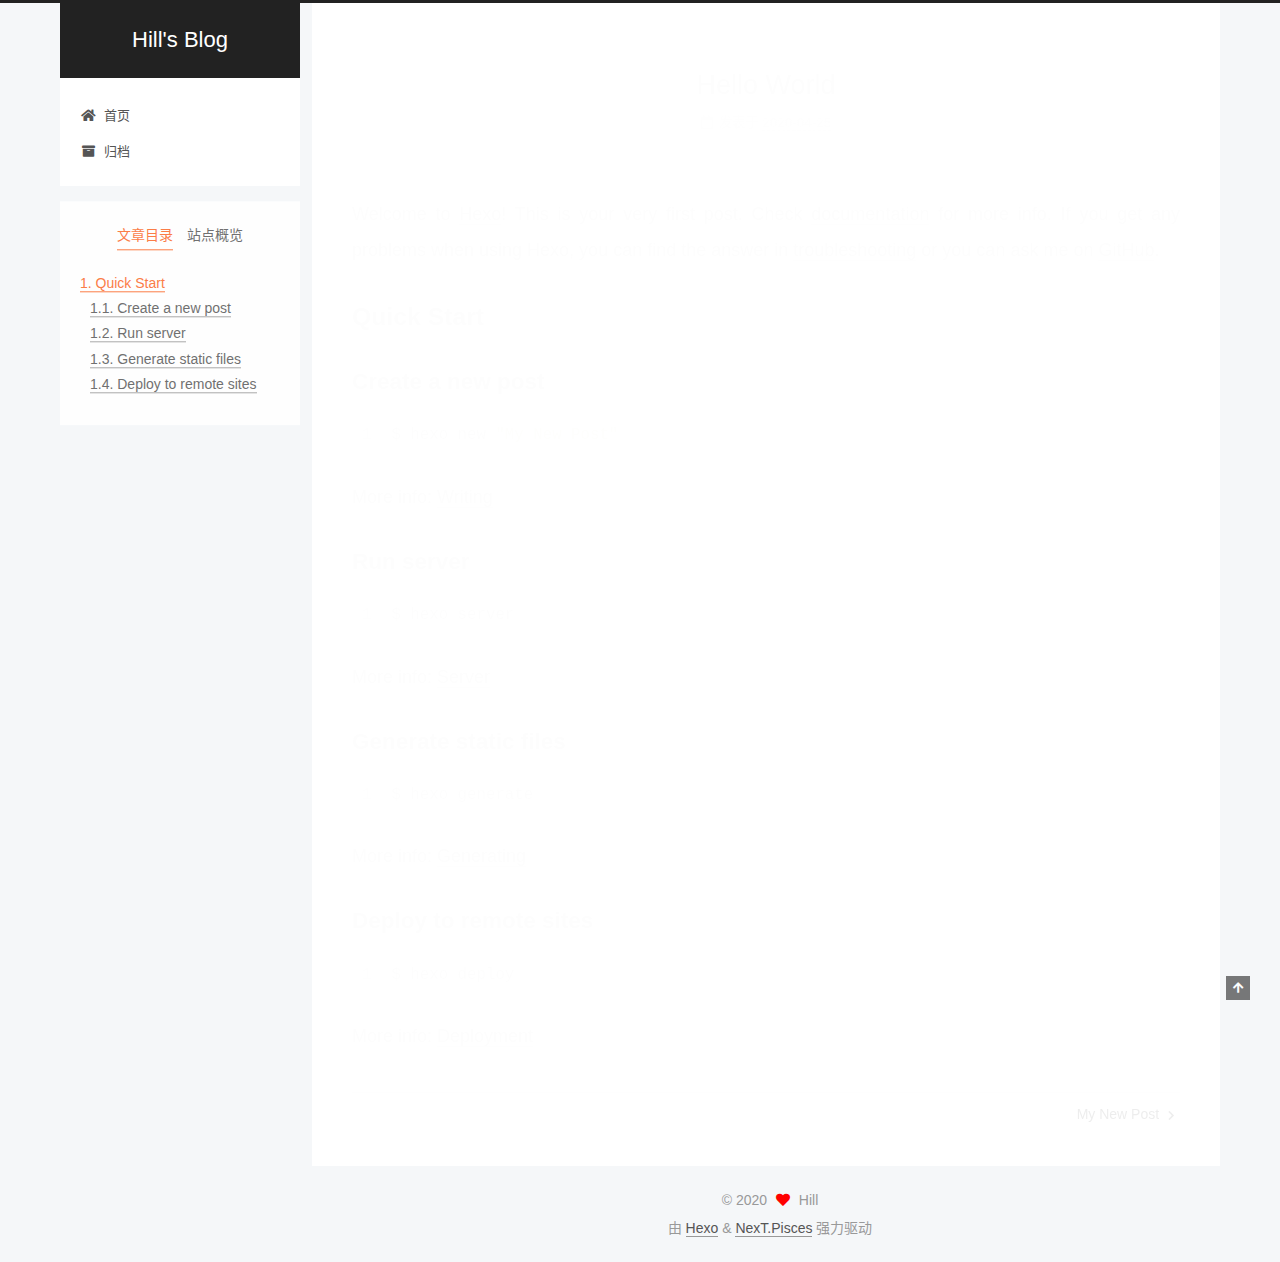
<file: 2020/04/25/hello-world/index.html>
<!DOCTYPE html>
<html lang="zh-CN">
<head>
  <meta charset="UTF-8">
<meta name="viewport" content="width=device-width, initial-scale=1, maximum-scale=2">
<meta name="theme-color" content="#222">
<meta name="generator" content="Hexo 4.2.0">
  <link rel="apple-touch-icon" sizes="180x180" href="/images/apple-touch-icon-next.png">
  <link rel="icon" type="image/png" sizes="32x32" href="/images/favicon-32x32-next.png">
  <link rel="icon" type="image/png" sizes="16x16" href="/images/favicon-16x16-next.png">
  <link rel="mask-icon" href="/images/logo.svg" color="#222">

<link rel="stylesheet" href="/css/main.css">


<link rel="stylesheet" href="/lib/font-awesome/css/all.min.css">

<script id="hexo-configurations">
    var NexT = window.NexT || {};
    var CONFIG = {"hostname":"yoursite.com","root":"/","scheme":"Pisces","version":"7.8.0","exturl":false,"sidebar":{"position":"left","display":"post","padding":18,"offset":12,"onmobile":false},"copycode":{"enable":false,"show_result":false,"style":null},"back2top":{"enable":true,"sidebar":false,"scrollpercent":false},"bookmark":{"enable":false,"color":"#222","save":"auto"},"fancybox":false,"mediumzoom":false,"lazyload":false,"pangu":false,"comments":{"style":"tabs","active":null,"storage":true,"lazyload":false,"nav":null},"algolia":{"hits":{"per_page":10},"labels":{"input_placeholder":"Search for Posts","hits_empty":"We didn't find any results for the search: ${query}","hits_stats":"${hits} results found in ${time} ms"}},"localsearch":{"enable":false,"trigger":"auto","top_n_per_article":1,"unescape":false,"preload":false},"motion":{"enable":true,"async":false,"transition":{"post_block":"fadeIn","post_header":"slideDownIn","post_body":"slideDownIn","coll_header":"slideLeftIn","sidebar":"slideUpIn"}}};
  </script>

  <meta name="description" content="Welcome to Hexo! This is your very first post. Check documentation for more info. If you get any problems when using Hexo, you can find the answer in troubleshooting or you can ask me on GitHub. Quick">
<meta property="og:type" content="article">
<meta property="og:title" content="Hello World">
<meta property="og:url" content="http://yoursite.com/2020/04/25/hello-world/index.html">
<meta property="og:site_name" content="Hill&#39;s Blog">
<meta property="og:description" content="Welcome to Hexo! This is your very first post. Check documentation for more info. If you get any problems when using Hexo, you can find the answer in troubleshooting or you can ask me on GitHub. Quick">
<meta property="og:locale" content="zh_CN">
<meta property="article:published_time" content="2020-04-25T08:35:28.559Z">
<meta property="article:modified_time" content="2020-04-25T08:35:28.559Z">
<meta property="article:author" content="Hill">
<meta name="twitter:card" content="summary">

<link rel="canonical" href="http://yoursite.com/2020/04/25/hello-world/">


<script id="page-configurations">
  // https://hexo.io/docs/variables.html
  CONFIG.page = {
    sidebar: "",
    isHome : false,
    isPost : true,
    lang   : 'zh-CN'
  };
</script>

  <title>Hello World | Hill's Blog</title>
  






  <noscript>
  <style>
  .use-motion .brand,
  .use-motion .menu-item,
  .sidebar-inner,
  .use-motion .post-block,
  .use-motion .pagination,
  .use-motion .comments,
  .use-motion .post-header,
  .use-motion .post-body,
  .use-motion .collection-header { opacity: initial; }

  .use-motion .site-title,
  .use-motion .site-subtitle {
    opacity: initial;
    top: initial;
  }

  .use-motion .logo-line-before i { left: initial; }
  .use-motion .logo-line-after i { right: initial; }
  </style>
</noscript>

</head>

<body itemscope itemtype="http://schema.org/WebPage">
  <div class="container use-motion">
    <div class="headband"></div>

    <header class="header" itemscope itemtype="http://schema.org/WPHeader">
      <div class="header-inner"><div class="site-brand-container">
  <div class="site-nav-toggle">
    <div class="toggle" aria-label="切换导航栏">
      <span class="toggle-line toggle-line-first"></span>
      <span class="toggle-line toggle-line-middle"></span>
      <span class="toggle-line toggle-line-last"></span>
    </div>
  </div>

  <div class="site-meta">

    <a href="/" class="brand" rel="start">
      <span class="logo-line-before"><i></i></span>
      <h1 class="site-title">Hill's Blog</h1>
      <span class="logo-line-after"><i></i></span>
    </a>
  </div>

  <div class="site-nav-right">
    <div class="toggle popup-trigger">
    </div>
  </div>
</div>




<nav class="site-nav">
  <ul id="menu" class="main-menu menu">
        <li class="menu-item menu-item-home">

    <a href="/" rel="section"><i class="fa fa-home fa-fw"></i>首页</a>

  </li>
        <li class="menu-item menu-item-archives">

    <a href="/archives/" rel="section"><i class="fa fa-archive fa-fw"></i>归档</a>

  </li>
  </ul>
</nav>




</div>
    </header>

    
  <div class="back-to-top">
    <i class="fa fa-arrow-up"></i>
    <span>0%</span>
  </div>


    <main class="main">
      <div class="main-inner">
        <div class="content-wrap">
          

          <div class="content post posts-expand">
            

    
  
  
  <article itemscope itemtype="http://schema.org/Article" class="post-block" lang="zh-CN">
    <link itemprop="mainEntityOfPage" href="http://yoursite.com/2020/04/25/hello-world/">

    <span hidden itemprop="author" itemscope itemtype="http://schema.org/Person">
      <meta itemprop="image" content="/images/avatar.gif">
      <meta itemprop="name" content="Hill">
      <meta itemprop="description" content="">
    </span>

    <span hidden itemprop="publisher" itemscope itemtype="http://schema.org/Organization">
      <meta itemprop="name" content="Hill's Blog">
    </span>
      <header class="post-header">
        <h1 class="post-title" itemprop="name headline">
          Hello World
        </h1>

        <div class="post-meta">
            <span class="post-meta-item">
              <span class="post-meta-item-icon">
                <i class="far fa-calendar"></i>
              </span>
              <span class="post-meta-item-text">发表于</span>

              <time title="创建时间：2020-04-25 16:35:28" itemprop="dateCreated datePublished" datetime="2020-04-25T16:35:28+08:00">2020-04-25</time>
            </span>

          

        </div>
      </header>

    
    
    
    <div class="post-body" itemprop="articleBody">

      
        <p>Welcome to <a href="https://hexo.io/" target="_blank" rel="noopener">Hexo</a>! This is your very first post. Check <a href="https://hexo.io/docs/" target="_blank" rel="noopener">documentation</a> for more info. If you get any problems when using Hexo, you can find the answer in <a href="https://hexo.io/docs/troubleshooting.html" target="_blank" rel="noopener">troubleshooting</a> or you can ask me on <a href="https://github.com/hexojs/hexo/issues" target="_blank" rel="noopener">GitHub</a>.</p>
<h2 id="Quick-Start"><a href="#Quick-Start" class="headerlink" title="Quick Start"></a>Quick Start</h2><h3 id="Create-a-new-post"><a href="#Create-a-new-post" class="headerlink" title="Create a new post"></a>Create a new post</h3><figure class="highlight bash"><table><tr><td class="gutter"><pre><span class="line">1</span><br></pre></td><td class="code"><pre><span class="line">$ hexo new <span class="string">"My New Post"</span></span><br></pre></td></tr></table></figure>

<p>More info: <a href="https://hexo.io/docs/writing.html" target="_blank" rel="noopener">Writing</a></p>
<h3 id="Run-server"><a href="#Run-server" class="headerlink" title="Run server"></a>Run server</h3><figure class="highlight bash"><table><tr><td class="gutter"><pre><span class="line">1</span><br></pre></td><td class="code"><pre><span class="line">$ hexo server</span><br></pre></td></tr></table></figure>

<p>More info: <a href="https://hexo.io/docs/server.html" target="_blank" rel="noopener">Server</a></p>
<h3 id="Generate-static-files"><a href="#Generate-static-files" class="headerlink" title="Generate static files"></a>Generate static files</h3><figure class="highlight bash"><table><tr><td class="gutter"><pre><span class="line">1</span><br></pre></td><td class="code"><pre><span class="line">$ hexo generate</span><br></pre></td></tr></table></figure>

<p>More info: <a href="https://hexo.io/docs/generating.html" target="_blank" rel="noopener">Generating</a></p>
<h3 id="Deploy-to-remote-sites"><a href="#Deploy-to-remote-sites" class="headerlink" title="Deploy to remote sites"></a>Deploy to remote sites</h3><figure class="highlight bash"><table><tr><td class="gutter"><pre><span class="line">1</span><br></pre></td><td class="code"><pre><span class="line">$ hexo deploy</span><br></pre></td></tr></table></figure>

<p>More info: <a href="https://hexo.io/docs/one-command-deployment.html" target="_blank" rel="noopener">Deployment</a></p>

    </div>

    
    
    

      <footer class="post-footer">

        


        
    <div class="post-nav">
      <div class="post-nav-item"></div>
      <div class="post-nav-item">
    <a href="/2020/04/25/My-New-Post/" rel="next" title="My New Post">
      My New Post <i class="fa fa-chevron-right"></i>
    </a></div>
    </div>
      </footer>
    
  </article>
  
  
  



          </div>
          

<script>
  window.addEventListener('tabs:register', () => {
    let { activeClass } = CONFIG.comments;
    if (CONFIG.comments.storage) {
      activeClass = localStorage.getItem('comments_active') || activeClass;
    }
    if (activeClass) {
      let activeTab = document.querySelector(`a[href="#comment-${activeClass}"]`);
      if (activeTab) {
        activeTab.click();
      }
    }
  });
  if (CONFIG.comments.storage) {
    window.addEventListener('tabs:click', event => {
      if (!event.target.matches('.tabs-comment .tab-content .tab-pane')) return;
      let commentClass = event.target.classList[1];
      localStorage.setItem('comments_active', commentClass);
    });
  }
</script>

        </div>
          
  
  <div class="toggle sidebar-toggle">
    <span class="toggle-line toggle-line-first"></span>
    <span class="toggle-line toggle-line-middle"></span>
    <span class="toggle-line toggle-line-last"></span>
  </div>

  <aside class="sidebar">
    <div class="sidebar-inner">

      <ul class="sidebar-nav motion-element">
        <li class="sidebar-nav-toc">
          文章目录
        </li>
        <li class="sidebar-nav-overview">
          站点概览
        </li>
      </ul>

      <!--noindex-->
      <div class="post-toc-wrap sidebar-panel">
          <div class="post-toc motion-element"><ol class="nav"><li class="nav-item nav-level-2"><a class="nav-link" href="#Quick-Start"><span class="nav-number">1.</span> <span class="nav-text">Quick Start</span></a><ol class="nav-child"><li class="nav-item nav-level-3"><a class="nav-link" href="#Create-a-new-post"><span class="nav-number">1.1.</span> <span class="nav-text">Create a new post</span></a></li><li class="nav-item nav-level-3"><a class="nav-link" href="#Run-server"><span class="nav-number">1.2.</span> <span class="nav-text">Run server</span></a></li><li class="nav-item nav-level-3"><a class="nav-link" href="#Generate-static-files"><span class="nav-number">1.3.</span> <span class="nav-text">Generate static files</span></a></li><li class="nav-item nav-level-3"><a class="nav-link" href="#Deploy-to-remote-sites"><span class="nav-number">1.4.</span> <span class="nav-text">Deploy to remote sites</span></a></li></ol></li></ol></div>
      </div>
      <!--/noindex-->

      <div class="site-overview-wrap sidebar-panel">
        <div class="site-author motion-element" itemprop="author" itemscope itemtype="http://schema.org/Person">
  <p class="site-author-name" itemprop="name">Hill</p>
  <div class="site-description" itemprop="description"></div>
</div>
<div class="site-state-wrap motion-element">
  <nav class="site-state">
      <div class="site-state-item site-state-posts">
          <a href="/archives/">
        
          <span class="site-state-item-count">2</span>
          <span class="site-state-item-name">日志</span>
        </a>
      </div>
  </nav>
</div>



      </div>

    </div>
  </aside>
  <div id="sidebar-dimmer"></div>


      </div>
    </main>

    <footer class="footer">
      <div class="footer-inner">
        

        

<div class="copyright">
  
  &copy; 
  <span itemprop="copyrightYear">2020</span>
  <span class="with-love">
    <i class="fa fa-heart"></i>
  </span>
  <span class="author" itemprop="copyrightHolder">Hill</span>
</div>
  <div class="powered-by">由 <a href="https://hexo.io/" class="theme-link" rel="noopener" target="_blank">Hexo</a> & <a href="https://pisces.theme-next.org/" class="theme-link" rel="noopener" target="_blank">NexT.Pisces</a> 强力驱动
  </div>

        








      </div>
    </footer>
  </div>

  
  <script src="/lib/anime.min.js"></script>
  <script src="/lib/velocity/velocity.min.js"></script>
  <script src="/lib/velocity/velocity.ui.min.js"></script>

<script src="/js/utils.js"></script>

<script src="/js/motion.js"></script>


<script src="/js/schemes/pisces.js"></script>


<script src="/js/next-boot.js"></script>




  















  

  

</body>
</html>
</file>
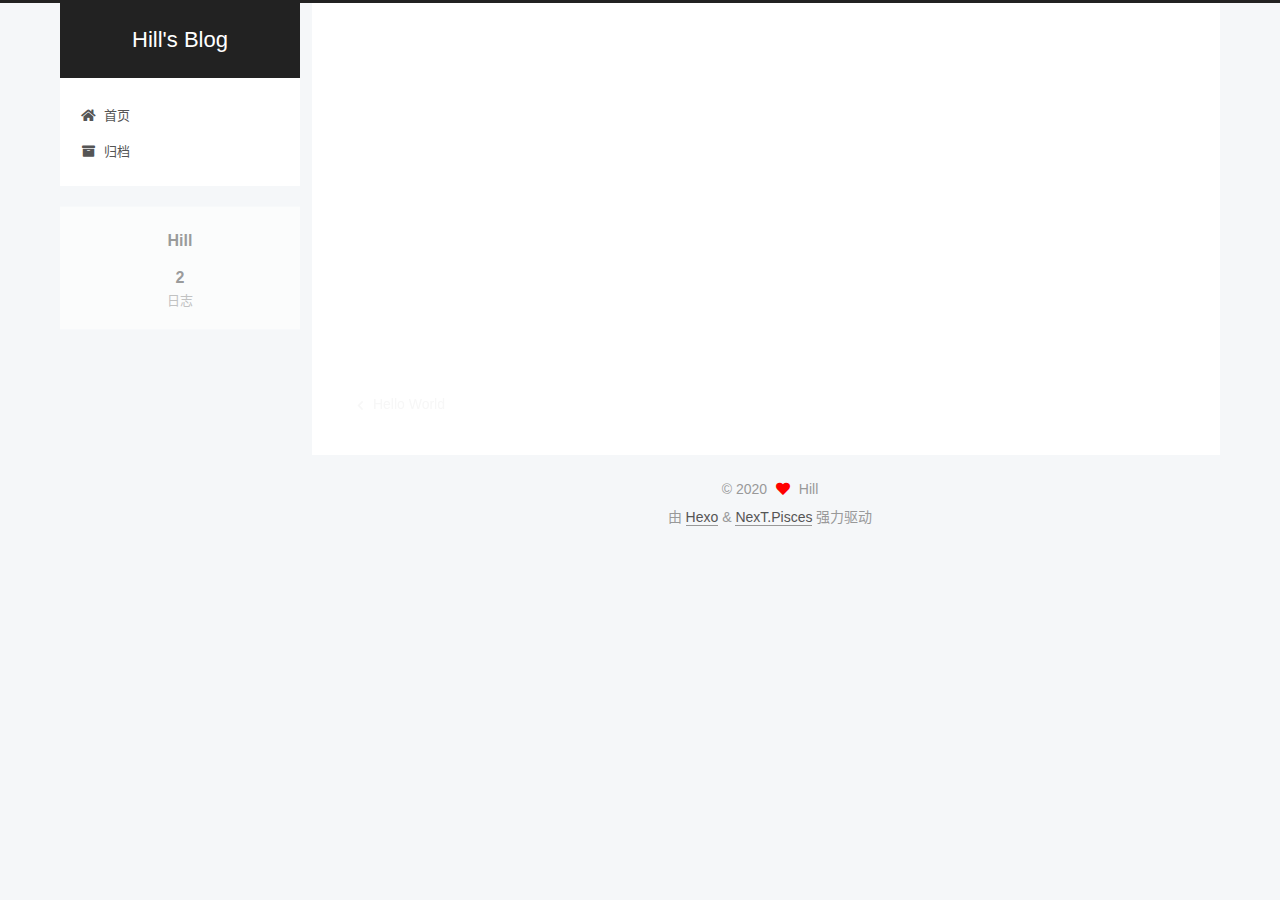
<file: 2020/04/25/My-New-Post/index.html>
<!DOCTYPE html>
<html lang="zh-CN">
<head>
  <meta charset="UTF-8">
<meta name="viewport" content="width=device-width, initial-scale=1, maximum-scale=2">
<meta name="theme-color" content="#222">
<meta name="generator" content="Hexo 4.2.0">
  <link rel="apple-touch-icon" sizes="180x180" href="/images/apple-touch-icon-next.png">
  <link rel="icon" type="image/png" sizes="32x32" href="/images/favicon-32x32-next.png">
  <link rel="icon" type="image/png" sizes="16x16" href="/images/favicon-16x16-next.png">
  <link rel="mask-icon" href="/images/logo.svg" color="#222">

<link rel="stylesheet" href="/css/main.css">


<link rel="stylesheet" href="/lib/font-awesome/css/all.min.css">

<script id="hexo-configurations">
    var NexT = window.NexT || {};
    var CONFIG = {"hostname":"yoursite.com","root":"/","scheme":"Pisces","version":"7.8.0","exturl":false,"sidebar":{"position":"left","display":"post","padding":18,"offset":12,"onmobile":false},"copycode":{"enable":false,"show_result":false,"style":null},"back2top":{"enable":true,"sidebar":false,"scrollpercent":false},"bookmark":{"enable":false,"color":"#222","save":"auto"},"fancybox":false,"mediumzoom":false,"lazyload":false,"pangu":false,"comments":{"style":"tabs","active":null,"storage":true,"lazyload":false,"nav":null},"algolia":{"hits":{"per_page":10},"labels":{"input_placeholder":"Search for Posts","hits_empty":"We didn't find any results for the search: ${query}","hits_stats":"${hits} results found in ${time} ms"}},"localsearch":{"enable":false,"trigger":"auto","top_n_per_article":1,"unescape":false,"preload":false},"motion":{"enable":true,"async":false,"transition":{"post_block":"fadeIn","post_header":"slideDownIn","post_body":"slideDownIn","coll_header":"slideLeftIn","sidebar":"slideUpIn"}}};
  </script>

  <meta name="description" content="这是我的第一篇博文。 这个博客还在建设中，如有疏忽，请多指教！ 话说真的有人看到这个吗">
<meta property="og:type" content="article">
<meta property="og:title" content="My New Post">
<meta property="og:url" content="http://yoursite.com/2020/04/25/My-New-Post/index.html">
<meta property="og:site_name" content="Hill&#39;s Blog">
<meta property="og:description" content="这是我的第一篇博文。 这个博客还在建设中，如有疏忽，请多指教！ 话说真的有人看到这个吗">
<meta property="og:locale" content="zh_CN">
<meta property="article:published_time" content="2020-04-25T08:50:19.000Z">
<meta property="article:modified_time" content="2020-04-25T12:45:31.864Z">
<meta property="article:author" content="Hill">
<meta name="twitter:card" content="summary">

<link rel="canonical" href="http://yoursite.com/2020/04/25/My-New-Post/">


<script id="page-configurations">
  // https://hexo.io/docs/variables.html
  CONFIG.page = {
    sidebar: "",
    isHome : false,
    isPost : true,
    lang   : 'zh-CN'
  };
</script>

  <title>My New Post | Hill's Blog</title>
  






  <noscript>
  <style>
  .use-motion .brand,
  .use-motion .menu-item,
  .sidebar-inner,
  .use-motion .post-block,
  .use-motion .pagination,
  .use-motion .comments,
  .use-motion .post-header,
  .use-motion .post-body,
  .use-motion .collection-header { opacity: initial; }

  .use-motion .site-title,
  .use-motion .site-subtitle {
    opacity: initial;
    top: initial;
  }

  .use-motion .logo-line-before i { left: initial; }
  .use-motion .logo-line-after i { right: initial; }
  </style>
</noscript>

</head>

<body itemscope itemtype="http://schema.org/WebPage">
  <div class="container use-motion">
    <div class="headband"></div>

    <header class="header" itemscope itemtype="http://schema.org/WPHeader">
      <div class="header-inner"><div class="site-brand-container">
  <div class="site-nav-toggle">
    <div class="toggle" aria-label="切换导航栏">
      <span class="toggle-line toggle-line-first"></span>
      <span class="toggle-line toggle-line-middle"></span>
      <span class="toggle-line toggle-line-last"></span>
    </div>
  </div>

  <div class="site-meta">

    <a href="/" class="brand" rel="start">
      <span class="logo-line-before"><i></i></span>
      <h1 class="site-title">Hill's Blog</h1>
      <span class="logo-line-after"><i></i></span>
    </a>
  </div>

  <div class="site-nav-right">
    <div class="toggle popup-trigger">
    </div>
  </div>
</div>




<nav class="site-nav">
  <ul id="menu" class="main-menu menu">
        <li class="menu-item menu-item-home">

    <a href="/" rel="section"><i class="fa fa-home fa-fw"></i>首页</a>

  </li>
        <li class="menu-item menu-item-archives">

    <a href="/archives/" rel="section"><i class="fa fa-archive fa-fw"></i>归档</a>

  </li>
  </ul>
</nav>




</div>
    </header>

    
  <div class="back-to-top">
    <i class="fa fa-arrow-up"></i>
    <span>0%</span>
  </div>


    <main class="main">
      <div class="main-inner">
        <div class="content-wrap">
          

          <div class="content post posts-expand">
            

    
  
  
  <article itemscope itemtype="http://schema.org/Article" class="post-block" lang="zh-CN">
    <link itemprop="mainEntityOfPage" href="http://yoursite.com/2020/04/25/My-New-Post/">

    <span hidden itemprop="author" itemscope itemtype="http://schema.org/Person">
      <meta itemprop="image" content="/images/avatar.gif">
      <meta itemprop="name" content="Hill">
      <meta itemprop="description" content="">
    </span>

    <span hidden itemprop="publisher" itemscope itemtype="http://schema.org/Organization">
      <meta itemprop="name" content="Hill's Blog">
    </span>
      <header class="post-header">
        <h1 class="post-title" itemprop="name headline">
          My New Post
        </h1>

        <div class="post-meta">
            <span class="post-meta-item">
              <span class="post-meta-item-icon">
                <i class="far fa-calendar"></i>
              </span>
              <span class="post-meta-item-text">发表于</span>
              

              <time title="创建时间：2020-04-25 16:50:19 / 修改时间：20:45:31" itemprop="dateCreated datePublished" datetime="2020-04-25T16:50:19+08:00">2020-04-25</time>
            </span>

          

        </div>
      </header>

    
    
    
    <div class="post-body" itemprop="articleBody">

      
        <p>这是我的第一篇博文。</p>
<p>这个博客还在建设中，如有疏忽，请多指教！</p>
<p><em>话说真的有人看到这个吗</em></p>

    </div>

    
    
    

      <footer class="post-footer">

        


        
    <div class="post-nav">
      <div class="post-nav-item">
    <a href="/2020/04/25/hello-world/" rel="prev" title="Hello World">
      <i class="fa fa-chevron-left"></i> Hello World
    </a></div>
      <div class="post-nav-item"></div>
    </div>
      </footer>
    
  </article>
  
  
  



          </div>
          

<script>
  window.addEventListener('tabs:register', () => {
    let { activeClass } = CONFIG.comments;
    if (CONFIG.comments.storage) {
      activeClass = localStorage.getItem('comments_active') || activeClass;
    }
    if (activeClass) {
      let activeTab = document.querySelector(`a[href="#comment-${activeClass}"]`);
      if (activeTab) {
        activeTab.click();
      }
    }
  });
  if (CONFIG.comments.storage) {
    window.addEventListener('tabs:click', event => {
      if (!event.target.matches('.tabs-comment .tab-content .tab-pane')) return;
      let commentClass = event.target.classList[1];
      localStorage.setItem('comments_active', commentClass);
    });
  }
</script>

        </div>
          
  
  <div class="toggle sidebar-toggle">
    <span class="toggle-line toggle-line-first"></span>
    <span class="toggle-line toggle-line-middle"></span>
    <span class="toggle-line toggle-line-last"></span>
  </div>

  <aside class="sidebar">
    <div class="sidebar-inner">

      <ul class="sidebar-nav motion-element">
        <li class="sidebar-nav-toc">
          文章目录
        </li>
        <li class="sidebar-nav-overview">
          站点概览
        </li>
      </ul>

      <!--noindex-->
      <div class="post-toc-wrap sidebar-panel">
      </div>
      <!--/noindex-->

      <div class="site-overview-wrap sidebar-panel">
        <div class="site-author motion-element" itemprop="author" itemscope itemtype="http://schema.org/Person">
  <p class="site-author-name" itemprop="name">Hill</p>
  <div class="site-description" itemprop="description"></div>
</div>
<div class="site-state-wrap motion-element">
  <nav class="site-state">
      <div class="site-state-item site-state-posts">
          <a href="/archives/">
        
          <span class="site-state-item-count">2</span>
          <span class="site-state-item-name">日志</span>
        </a>
      </div>
  </nav>
</div>



      </div>

    </div>
  </aside>
  <div id="sidebar-dimmer"></div>


      </div>
    </main>

    <footer class="footer">
      <div class="footer-inner">
        

        

<div class="copyright">
  
  &copy; 
  <span itemprop="copyrightYear">2020</span>
  <span class="with-love">
    <i class="fa fa-heart"></i>
  </span>
  <span class="author" itemprop="copyrightHolder">Hill</span>
</div>
  <div class="powered-by">由 <a href="https://hexo.io/" class="theme-link" rel="noopener" target="_blank">Hexo</a> & <a href="https://pisces.theme-next.org/" class="theme-link" rel="noopener" target="_blank">NexT.Pisces</a> 强力驱动
  </div>

        








      </div>
    </footer>
  </div>

  
  <script src="/lib/anime.min.js"></script>
  <script src="/lib/velocity/velocity.min.js"></script>
  <script src="/lib/velocity/velocity.ui.min.js"></script>

<script src="/js/utils.js"></script>

<script src="/js/motion.js"></script>


<script src="/js/schemes/pisces.js"></script>


<script src="/js/next-boot.js"></script>




  















  

  

</body>
</html>
</file>
<file: css/main.css>
:root {
  --body-bg-color: #f5f7f9;
  --content-bg-color: #fff;
  --card-bg-color: #f5f5f5;
  --text-color: #555;
  --blockquote-color: #666;
  --link-color: #555;
  --link-hover-color: #222;
  --brand-color: #fff;
  --brand-hover-color: #fff;
  --table-row-odd-bg-color: #f9f9f9;
  --table-row-hover-bg-color: #f5f5f5;
  --menu-item-bg-color: #f5f5f5;
  --btn-default-bg: #fff;
  --btn-default-color: #555;
  --btn-default-border-color: #555;
  --btn-default-hover-bg: #222;
  --btn-default-hover-color: #fff;
  --btn-default-hover-border-color: #222;
}
html {
  line-height: 1.15; /* 1 */
  -webkit-text-size-adjust: 100%; /* 2 */
}
body {
  margin: 0;
}
main {
  display: block;
}
h1 {
  font-size: 2em;
  margin: 0.67em 0;
}
hr {
  box-sizing: content-box; /* 1 */
  height: 0; /* 1 */
  overflow: visible; /* 2 */
}
pre {
  font-family: monospace, monospace; /* 1 */
  font-size: 1em; /* 2 */
}
a {
  background: transparent;
}
abbr[title] {
  border-bottom: none; /* 1 */
  text-decoration: underline; /* 2 */
  text-decoration: underline dotted; /* 2 */
}
b,
strong {
  font-weight: bolder;
}
code,
kbd,
samp {
  font-family: monospace, monospace; /* 1 */
  font-size: 1em; /* 2 */
}
small {
  font-size: 80%;
}
sub,
sup {
  font-size: 75%;
  line-height: 0;
  position: relative;
  vertical-align: baseline;
}
sub {
  bottom: -0.25em;
}
sup {
  top: -0.5em;
}
img {
  border-style: none;
}
button,
input,
optgroup,
select,
textarea {
  font-family: inherit; /* 1 */
  font-size: 100%; /* 1 */
  line-height: 1.15; /* 1 */
  margin: 0; /* 2 */
}
button,
input {
/* 1 */
  overflow: visible;
}
button,
select {
/* 1 */
  text-transform: none;
}
button,
[type='button'],
[type='reset'],
[type='submit'] {
  -webkit-appearance: button;
}
button::-moz-focus-inner,
[type='button']::-moz-focus-inner,
[type='reset']::-moz-focus-inner,
[type='submit']::-moz-focus-inner {
  border-style: none;
  padding: 0;
}
button:-moz-focusring,
[type='button']:-moz-focusring,
[type='reset']:-moz-focusring,
[type='submit']:-moz-focusring {
  outline: 1px dotted ButtonText;
}
fieldset {
  padding: 0.35em 0.75em 0.625em;
}
legend {
  box-sizing: border-box; /* 1 */
  color: inherit; /* 2 */
  display: table; /* 1 */
  max-width: 100%; /* 1 */
  padding: 0; /* 3 */
  white-space: normal; /* 1 */
}
progress {
  vertical-align: baseline;
}
textarea {
  overflow: auto;
}
[type='checkbox'],
[type='radio'] {
  box-sizing: border-box; /* 1 */
  padding: 0; /* 2 */
}
[type='number']::-webkit-inner-spin-button,
[type='number']::-webkit-outer-spin-button {
  height: auto;
}
[type='search'] {
  outline-offset: -2px; /* 2 */
  -webkit-appearance: textfield; /* 1 */
}
[type='search']::-webkit-search-decoration {
  -webkit-appearance: none;
}
::-webkit-file-upload-button {
  font: inherit; /* 2 */
  -webkit-appearance: button; /* 1 */
}
details {
  display: block;
}
summary {
  display: list-item;
}
template {
  display: none;
}
[hidden] {
  display: none;
}
::selection {
  background: #262a30;
  color: #eee;
}
html,
body {
  height: 100%;
}
body {
  background: var(--body-bg-color);
  color: var(--text-color);
  font-family: 'Lato', "PingFang SC", "Microsoft YaHei", sans-serif;
  font-size: 1em;
  line-height: 2;
}
@media (max-width: 991px) {
  body {
    padding-left: 0 !important;
    padding-right: 0 !important;
  }
}
h1,
h2,
h3,
h4,
h5,
h6 {
  font-family: 'Lato', "PingFang SC", "Microsoft YaHei", sans-serif;
  font-weight: bold;
  line-height: 1.5;
  margin: 20px 0 15px;
}
h1 {
  font-size: 1.5em;
}
h2 {
  font-size: 1.375em;
}
h3 {
  font-size: 1.25em;
}
h4 {
  font-size: 1.125em;
}
h5 {
  font-size: 1em;
}
h6 {
  font-size: 0.875em;
}
p {
  margin: 0 0 20px 0;
}
a,
span.exturl {
  border-bottom: 1px solid #999;
  color: var(--link-color);
  outline: 0;
  text-decoration: none;
  overflow-wrap: break-word;
  word-wrap: break-word;
  cursor: pointer;
}
a:hover,
span.exturl:hover {
  border-bottom-color: var(--link-hover-color);
  color: var(--link-hover-color);
}
iframe,
img,
video {
  display: block;
  margin-left: auto;
  margin-right: auto;
  max-width: 100%;
}
hr {
  background-image: repeating-linear-gradient(-45deg, #ddd, #ddd 4px, transparent 4px, transparent 8px);
  border: 0;
  height: 3px;
  margin: 40px 0;
}
blockquote {
  border-left: 4px solid #ddd;
  color: var(--blockquote-color);
  margin: 0;
  padding: 0 15px;
}
blockquote cite::before {
  content: '-';
  padding: 0 5px;
}
dt {
  font-weight: bold;
}
dd {
  margin: 0;
  padding: 0;
}
kbd {
  background-color: #f5f5f5;
  background-image: linear-gradient(#eee, #fff, #eee);
  border: 1px solid #ccc;
  border-radius: 0.2em;
  box-shadow: 0.1em 0.1em 0.2em rgba(0,0,0,0.1);
  color: #555;
  font-family: inherit;
  padding: 0.1em 0.3em;
  white-space: nowrap;
}
.table-container {
  overflow: auto;
}
table {
  border-collapse: collapse;
  border-spacing: 0;
  font-size: 0.875em;
  margin: 0 0 20px 0;
  width: 100%;
}
tbody tr:nth-of-type(odd) {
  background: var(--table-row-odd-bg-color);
}
tbody tr:hover {
  background: var(--table-row-hover-bg-color);
}
caption,
th,
td {
  font-weight: normal;
  padding: 8px;
  text-align: left;
  vertical-align: middle;
}
th,
td {
  border: 1px solid #ddd;
  border-bottom: 3px solid #ddd;
}
th {
  font-weight: 700;
  padding-bottom: 10px;
}
td {
  border-bottom-width: 1px;
}
.btn {
  background: var(--btn-default-bg);
  border: 2px solid var(--btn-default-border-color);
  border-radius: 2px;
  color: var(--btn-default-color);
  display: inline-block;
  font-size: 0.875em;
  line-height: 2;
  padding: 0 20px;
  text-decoration: none;
  transition-property: background-color;
  transition-delay: 0s;
  transition-duration: 0.2s;
  transition-timing-function: ease-in-out;
}
.btn:hover {
  background: var(--btn-default-hover-bg);
  border-color: var(--btn-default-hover-border-color);
  color: var(--btn-default-hover-color);
}
.btn + .btn {
  margin: 0 0 8px 8px;
}
.btn .fa-fw {
  text-align: left;
  width: 1.285714285714286em;
}
.toggle {
  line-height: 0;
}
.toggle .toggle-line {
  background: #fff;
  display: inline-block;
  height: 2px;
  left: 0;
  position: relative;
  top: 0;
  transition: all 0.4s;
  vertical-align: top;
  width: 100%;
}
.toggle .toggle-line:not(:first-child) {
  margin-top: 3px;
}
.toggle.toggle-arrow .toggle-line-first {
  left: 50%;
  top: 2px;
  transform: rotate(45deg);
  width: 50%;
}
.toggle.toggle-arrow .toggle-line-middle {
  left: 2px;
  width: 90%;
}
.toggle.toggle-arrow .toggle-line-last {
  left: 50%;
  top: -2px;
  transform: rotate(-45deg);
  width: 50%;
}
.toggle.toggle-close .toggle-line-first {
  transform: rotate(-45deg);
  top: 5px;
}
.toggle.toggle-close .toggle-line-middle {
  opacity: 0;
}
.toggle.toggle-close .toggle-line-last {
  transform: rotate(45deg);
  top: -5px;
}
.highlight,
pre {
  background: #f7f7f7;
  color: #4d4d4c;
  line-height: 1.6;
  margin: 0 auto 20px;
}
pre,
code {
  font-family: consolas, Menlo, monospace, "PingFang SC", "Microsoft YaHei";
}
code {
  background: #eee;
  border-radius: 3px;
  color: #555;
  padding: 2px 4px;
  overflow-wrap: break-word;
  word-wrap: break-word;
}
.highlight *::selection {
  background: #d6d6d6;
}
.highlight pre {
  border: 0;
  margin: 0;
  padding: 10px 0;
}
.highlight table {
  border: 0;
  margin: 0;
  width: auto;
}
.highlight td {
  border: 0;
  padding: 0;
}
.highlight figcaption {
  background: #eff2f3;
  color: #4d4d4c;
  display: flex;
  font-size: 0.875em;
  justify-content: space-between;
  line-height: 1.2;
  padding: 0.5em;
}
.highlight figcaption a {
  color: #4d4d4c;
}
.highlight figcaption a:hover {
  border-bottom-color: #4d4d4c;
}
.highlight .gutter {
  -moz-user-select: none;
  -ms-user-select: none;
  -webkit-user-select: none;
  user-select: none;
}
.highlight .gutter pre {
  background: #eff2f3;
  color: #869194;
  padding-left: 10px;
  padding-right: 10px;
  text-align: right;
}
.highlight .code pre {
  background: #f7f7f7;
  padding-left: 10px;
  width: 100%;
}
.gist table {
  width: auto;
}
.gist table td {
  border: 0;
}
pre {
  overflow: auto;
  padding: 10px;
}
pre code {
  background: none;
  color: #4d4d4c;
  font-size: 0.875em;
  padding: 0;
  text-shadow: none;
}
pre .deletion {
  background: #fdd;
}
pre .addition {
  background: #dfd;
}
pre .meta {
  color: #eab700;
  -moz-user-select: none;
  -ms-user-select: none;
  -webkit-user-select: none;
  user-select: none;
}
pre .comment {
  color: #8e908c;
}
pre .variable,
pre .attribute,
pre .tag,
pre .name,
pre .regexp,
pre .ruby .constant,
pre .xml .tag .title,
pre .xml .pi,
pre .xml .doctype,
pre .html .doctype,
pre .css .id,
pre .css .class,
pre .css .pseudo {
  color: #c82829;
}
pre .number,
pre .preprocessor,
pre .built_in,
pre .builtin-name,
pre .literal,
pre .params,
pre .constant,
pre .command {
  color: #f5871f;
}
pre .ruby .class .title,
pre .css .rules .attribute,
pre .string,
pre .symbol,
pre .value,
pre .inheritance,
pre .header,
pre .ruby .symbol,
pre .xml .cdata,
pre .special,
pre .formula {
  color: #718c00;
}
pre .title,
pre .css .hexcolor {
  color: #3e999f;
}
pre .function,
pre .python .decorator,
pre .python .title,
pre .ruby .function .title,
pre .ruby .title .keyword,
pre .perl .sub,
pre .javascript .title,
pre .coffeescript .title {
  color: #4271ae;
}
pre .keyword,
pre .javascript .function {
  color: #8959a8;
}
.blockquote-center {
  border-left: none;
  margin: 40px 0;
  padding: 0;
  position: relative;
  text-align: center;
}
.blockquote-center .fa {
  display: block;
  opacity: 0.6;
  position: absolute;
  width: 100%;
}
.blockquote-center .fa-quote-left {
  border-top: 1px solid #ccc;
  text-align: left;
  top: -20px;
}
.blockquote-center .fa-quote-right {
  border-bottom: 1px solid #ccc;
  text-align: right;
  bottom: -20px;
}
.blockquote-center p,
.blockquote-center div {
  text-align: center;
}
.post-body .group-picture img {
  margin: 0 auto;
  padding: 0 3px;
}
.group-picture-row {
  margin-bottom: 6px;
  overflow: hidden;
}
.group-picture-column {
  float: left;
  margin-bottom: 10px;
}
.post-body .label {
  color: #555;
  display: inline;
  padding: 0 2px;
}
.post-body .label.default {
  background: #f0f0f0;
}
.post-body .label.primary {
  background: #efe6f7;
}
.post-body .label.info {
  background: #e5f2f8;
}
.post-body .label.success {
  background: #e7f4e9;
}
.post-body .label.warning {
  background: #fcf6e1;
}
.post-body .label.danger {
  background: #fae8eb;
}
.post-body .tabs {
  margin-bottom: 20px;
}
.post-body .tabs,
.tabs-comment {
  display: block;
  padding-top: 10px;
  position: relative;
}
.post-body .tabs ul.nav-tabs,
.tabs-comment ul.nav-tabs {
  display: flex;
  flex-wrap: wrap;
  margin: 0;
  margin-bottom: -1px;
  padding: 0;
}
@media (max-width: 413px) {
  .post-body .tabs ul.nav-tabs,
  .tabs-comment ul.nav-tabs {
    display: block;
    margin-bottom: 5px;
  }
}
.post-body .tabs ul.nav-tabs li.tab,
.tabs-comment ul.nav-tabs li.tab {
  border-bottom: 1px solid #ddd;
  border-left: 1px solid transparent;
  border-right: 1px solid transparent;
  border-top: 3px solid transparent;
  flex-grow: 1;
  list-style-type: none;
  border-radius: 0 0 0 0;
}
@media (max-width: 413px) {
  .post-body .tabs ul.nav-tabs li.tab,
  .tabs-comment ul.nav-tabs li.tab {
    border-bottom: 1px solid transparent;
    border-left: 3px solid transparent;
    border-right: 1px solid transparent;
    border-top: 1px solid transparent;
  }
}
@media (max-width: 413px) {
  .post-body .tabs ul.nav-tabs li.tab,
  .tabs-comment ul.nav-tabs li.tab {
    border-radius: 0;
  }
}
.post-body .tabs ul.nav-tabs li.tab a,
.tabs-comment ul.nav-tabs li.tab a {
  border-bottom: initial;
  display: block;
  line-height: 1.8;
  outline: 0;
  padding: 0.25em 0.75em;
  text-align: center;
  transition-delay: 0s;
  transition-duration: 0.2s;
  transition-timing-function: ease-out;
}
.post-body .tabs ul.nav-tabs li.tab a i,
.tabs-comment ul.nav-tabs li.tab a i {
  width: 1.285714285714286em;
}
.post-body .tabs ul.nav-tabs li.tab.active,
.tabs-comment ul.nav-tabs li.tab.active {
  border-bottom: 1px solid transparent;
  border-left: 1px solid #ddd;
  border-right: 1px solid #ddd;
  border-top: 3px solid #fc6423;
}
@media (max-width: 413px) {
  .post-body .tabs ul.nav-tabs li.tab.active,
  .tabs-comment ul.nav-tabs li.tab.active {
    border-bottom: 1px solid #ddd;
    border-left: 3px solid #fc6423;
    border-right: 1px solid #ddd;
    border-top: 1px solid #ddd;
  }
}
.post-body .tabs ul.nav-tabs li.tab.active a,
.tabs-comment ul.nav-tabs li.tab.active a {
  color: var(--link-color);
  cursor: default;
}
.post-body .tabs .tab-content .tab-pane,
.tabs-comment .tab-content .tab-pane {
  border: 1px solid #ddd;
  border-top: 0;
  padding: 20px 20px 0 20px;
  border-radius: 0;
}
.post-body .tabs .tab-content .tab-pane:not(.active),
.tabs-comment .tab-content .tab-pane:not(.active) {
  display: none;
}
.post-body .tabs .tab-content .tab-pane.active,
.tabs-comment .tab-content .tab-pane.active {
  display: block;
}
.post-body .tabs .tab-content .tab-pane.active:nth-of-type(1),
.tabs-comment .tab-content .tab-pane.active:nth-of-type(1) {
  border-radius: 0 0 0 0;
}
@media (max-width: 413px) {
  .post-body .tabs .tab-content .tab-pane.active:nth-of-type(1),
  .tabs-comment .tab-content .tab-pane.active:nth-of-type(1) {
    border-radius: 0;
  }
}
.post-body .note {
  border-radius: 3px;
  margin-bottom: 20px;
  padding: 1em;
  position: relative;
  border: 1px solid #eee;
  border-left-width: 5px;
}
.post-body .note h2,
.post-body .note h3,
.post-body .note h4,
.post-body .note h5,
.post-body .note h6 {
  margin-top: 0;
  border-bottom: initial;
  margin-bottom: 0;
  padding-top: 0;
}
.post-body .note p:first-child,
.post-body .note ul:first-child,
.post-body .note ol:first-child,
.post-body .note table:first-child,
.post-body .note pre:first-child,
.post-body .note blockquote:first-child,
.post-body .note img:first-child {
  margin-top: 0;
}
.post-body .note p:last-child,
.post-body .note ul:last-child,
.post-body .note ol:last-child,
.post-body .note table:last-child,
.post-body .note pre:last-child,
.post-body .note blockquote:last-child,
.post-body .note img:last-child {
  margin-bottom: 0;
}
.post-body .note.default {
  border-left-color: #777;
}
.post-body .note.default h2,
.post-body .note.default h3,
.post-body .note.default h4,
.post-body .note.default h5,
.post-body .note.default h6 {
  color: #777;
}
.post-body .note.primary {
  border-left-color: #6f42c1;
}
.post-body .note.primary h2,
.post-body .note.primary h3,
.post-body .note.primary h4,
.post-body .note.primary h5,
.post-body .note.primary h6 {
  color: #6f42c1;
}
.post-body .note.info {
  border-left-color: #428bca;
}
.post-body .note.info h2,
.post-body .note.info h3,
.post-body .note.info h4,
.post-body .note.info h5,
.post-body .note.info h6 {
  color: #428bca;
}
.post-body .note.success {
  border-left-color: #5cb85c;
}
.post-body .note.success h2,
.post-body .note.success h3,
.post-body .note.success h4,
.post-body .note.success h5,
.post-body .note.success h6 {
  color: #5cb85c;
}
.post-body .note.warning {
  border-left-color: #f0ad4e;
}
.post-body .note.warning h2,
.post-body .note.warning h3,
.post-body .note.warning h4,
.post-body .note.warning h5,
.post-body .note.warning h6 {
  color: #f0ad4e;
}
.post-body .note.danger {
  border-left-color: #d9534f;
}
.post-body .note.danger h2,
.post-body .note.danger h3,
.post-body .note.danger h4,
.post-body .note.danger h5,
.post-body .note.danger h6 {
  color: #d9534f;
}
.pagination .prev,
.pagination .next,
.pagination .page-number,
.pagination .space {
  display: inline-block;
  margin: 0 10px;
  padding: 0 11px;
  position: relative;
  top: -1px;
}
@media (max-width: 767px) {
  .pagination .prev,
  .pagination .next,
  .pagination .page-number,
  .pagination .space {
    margin: 0 5px;
  }
}
.pagination {
  border-top: 1px solid #eee;
  margin: 120px 0 0;
  text-align: center;
}
.pagination .prev,
.pagination .next,
.pagination .page-number {
  border-bottom: 0;
  border-top: 1px solid #eee;
  transition-property: border-color;
  transition-delay: 0s;
  transition-duration: 0.2s;
  transition-timing-function: ease-in-out;
}
.pagination .prev:hover,
.pagination .next:hover,
.pagination .page-number:hover {
  border-top-color: #222;
}
.pagination .space {
  margin: 0;
  padding: 0;
}
.pagination .prev {
  margin-left: 0;
}
.pagination .next {
  margin-right: 0;
}
.pagination .page-number.current {
  background: #ccc;
  border-top-color: #ccc;
  color: #fff;
}
@media (max-width: 767px) {
  .pagination {
    border-top: none;
  }
  .pagination .prev,
  .pagination .next,
  .pagination .page-number {
    border-bottom: 1px solid #eee;
    border-top: 0;
    margin-bottom: 10px;
    padding: 0 10px;
  }
  .pagination .prev:hover,
  .pagination .next:hover,
  .pagination .page-number:hover {
    border-bottom-color: #222;
  }
}
.comments {
  margin-top: 60px;
  overflow: hidden;
}
.comment-button-group {
  display: flex;
  flex-wrap: wrap-reverse;
  justify-content: center;
  margin: 1em 0;
}
.comment-button-group .comment-button {
  margin: 0.1em 0.2em;
}
.comment-button-group .comment-button.active {
  background: var(--btn-default-hover-bg);
  border-color: var(--btn-default-hover-border-color);
  color: var(--btn-default-hover-color);
}
.comment-position {
  display: none;
}
.comment-position.active {
  display: block;
}
.tabs-comment {
  background: var(--content-bg-color);
  margin-top: 4em;
  padding-top: 0;
}
.tabs-comment .comments {
  border: 0;
  box-shadow: none;
  margin-top: 0;
  padding-top: 0;
}
.container {
  min-height: 100%;
  position: relative;
}
.main-inner {
  margin: 0 auto;
  width: calc(100% - 20px);
}
@media (min-width: 1200px) {
  .main-inner {
    width: 1160px;
  }
}
@media (min-width: 1600px) {
  .main-inner {
    width: 73%;
  }
}
@media (max-width: 767px) {
  .content-wrap {
    padding: 0 20px;
  }
}
.header {
  background: transparent;
}
.header-inner {
  margin: 0 auto;
  width: calc(100% - 20px);
}
@media (min-width: 1200px) {
  .header-inner {
    width: 1160px;
  }
}
@media (min-width: 1600px) {
  .header-inner {
    width: 73%;
  }
}
.site-brand-container {
  display: flex;
  flex-shrink: 0;
  padding: 0 10px;
}
.headband {
  background: #222;
  height: 3px;
}
.site-meta {
  flex-grow: 1;
  text-align: center;
}
@media (max-width: 767px) {
  .site-meta {
    text-align: center;
  }
}
.brand {
  border-bottom: none;
  color: var(--brand-color);
  display: inline-block;
  line-height: 1.375em;
  padding: 0 40px;
  position: relative;
}
.brand:hover {
  color: var(--brand-hover-color);
}
.site-title {
  font-family: 'Lato', "PingFang SC", "Microsoft YaHei", sans-serif;
  font-size: 1.375em;
  font-weight: normal;
  margin: 0;
}
.site-subtitle {
  color: #ddd;
  font-size: 0.8125em;
  margin: 10px 0;
}
.use-motion .brand {
  opacity: 0;
}
.use-motion .site-title,
.use-motion .site-subtitle,
.use-motion .custom-logo-image {
  opacity: 0;
  position: relative;
  top: -10px;
}
.site-nav-toggle,
.site-nav-right {
  display: none;
}
@media (max-width: 767px) {
  .site-nav-toggle,
  .site-nav-right {
    display: flex;
    flex-direction: column;
    justify-content: center;
  }
}
.site-nav-toggle .toggle,
.site-nav-right .toggle {
  color: var(--text-color);
  padding: 10px;
  width: 22px;
}
.site-nav-toggle .toggle .toggle-line,
.site-nav-right .toggle .toggle-line {
  background: var(--text-color);
  border-radius: 1px;
}
.site-nav {
  display: block;
}
@media (max-width: 767px) {
  .site-nav {
    clear: both;
    display: none;
  }
}
.site-nav.site-nav-on {
  display: block;
}
.menu {
  margin-top: 20px;
  padding-left: 0;
  text-align: center;
}
.menu-item {
  display: inline-block;
  list-style: none;
  margin: 0 10px;
}
@media (max-width: 767px) {
  .menu-item {
    display: block;
    margin-top: 10px;
  }
  .menu-item.menu-item-search {
    display: none;
  }
}
.menu-item a,
.menu-item span.exturl {
  border-bottom: 0;
  display: block;
  font-size: 0.8125em;
  transition-property: border-color;
  transition-delay: 0s;
  transition-duration: 0.2s;
  transition-timing-function: ease-in-out;
}
@media (hover: none) {
  .menu-item a:hover,
  .menu-item span.exturl:hover {
    border-bottom-color: transparent !important;
  }
}
.menu-item .fa,
.menu-item .fab,
.menu-item .far,
.menu-item .fas {
  margin-right: 8px;
}
.menu-item .badge {
  display: inline-block;
  font-weight: bold;
  line-height: 1;
  margin-left: 0.35em;
  margin-top: 0.35em;
  text-align: center;
  white-space: nowrap;
}
@media (max-width: 767px) {
  .menu-item .badge {
    float: right;
    margin-left: 0;
  }
}
.menu-item-active a,
.menu .menu-item a:hover,
.menu .menu-item span.exturl:hover {
  background: var(--menu-item-bg-color);
}
.use-motion .menu-item {
  opacity: 0;
}
.sidebar {
  background: #222;
  bottom: 0;
  box-shadow: inset 0 2px 6px #000;
  position: fixed;
  top: 0;
}
@media (max-width: 991px) {
  .sidebar {
    display: none;
  }
}
.sidebar-inner {
  color: #999;
  padding: 18px 10px;
  text-align: center;
}
.cc-license {
  margin-top: 10px;
  text-align: center;
}
.cc-license .cc-opacity {
  border-bottom: none;
  opacity: 0.7;
}
.cc-license .cc-opacity:hover {
  opacity: 0.9;
}
.cc-license img {
  display: inline-block;
}
.site-author-image {
  border: 1px solid #eee;
  display: block;
  margin: 0 auto;
  max-width: 120px;
  padding: 2px;
}
.site-author-name {
  color: var(--text-color);
  font-weight: 600;
  margin: 0;
  text-align: center;
}
.site-description {
  color: #999;
  font-size: 0.8125em;
  margin-top: 0;
  text-align: center;
}
.links-of-author {
  margin-top: 15px;
}
.links-of-author a,
.links-of-author span.exturl {
  border-bottom-color: #555;
  display: inline-block;
  font-size: 0.8125em;
  margin-bottom: 10px;
  margin-right: 10px;
  vertical-align: middle;
}
.links-of-author a::before,
.links-of-author span.exturl::before {
  background: #ff0881;
  border-radius: 50%;
  content: ' ';
  display: inline-block;
  height: 4px;
  margin-right: 3px;
  vertical-align: middle;
  width: 4px;
}
.sidebar-button {
  margin-top: 15px;
}
.sidebar-button a {
  border: 1px solid #fc6423;
  border-radius: 4px;
  color: #fc6423;
  display: inline-block;
  padding: 0 15px;
}
.sidebar-button a .fa,
.sidebar-button a .fab,
.sidebar-button a .far,
.sidebar-button a .fas {
  margin-right: 5px;
}
.sidebar-button a:hover {
  background: #fc6423;
  border: 1px solid #fc6423;
  color: #fff;
}
.sidebar-button a:hover .fa,
.sidebar-button a:hover .fab,
.sidebar-button a:hover .far,
.sidebar-button a:hover .fas {
  color: #fff;
}
.links-of-blogroll {
  font-size: 0.8125em;
  margin-top: 10px;
}
.links-of-blogroll-title {
  font-size: 0.875em;
  font-weight: 600;
  margin-top: 0;
}
.links-of-blogroll-list {
  list-style: none;
  margin: 0;
  padding: 0;
}
#sidebar-dimmer {
  display: none;
}
@media (max-width: 767px) {
  #sidebar-dimmer {
    background: #000;
    display: block;
    height: 100%;
    left: 100%;
    opacity: 0;
    position: fixed;
    top: 0;
    width: 100%;
    z-index: 1100;
  }
  .sidebar-active + #sidebar-dimmer {
    opacity: 0.7;
    transform: translateX(-100%);
    transition: opacity 0.5s;
  }
}
.sidebar-nav {
  margin: 0;
  padding-bottom: 20px;
  padding-left: 0;
}
.sidebar-nav li {
  border-bottom: 1px solid transparent;
  color: var(--text-color);
  cursor: pointer;
  display: inline-block;
  font-size: 0.875em;
}
.sidebar-nav li.sidebar-nav-overview {
  margin-left: 10px;
}
.sidebar-nav li:hover {
  color: #fc6423;
}
.sidebar-nav .sidebar-nav-active {
  border-bottom-color: #fc6423;
  color: #fc6423;
}
.sidebar-nav .sidebar-nav-active:hover {
  color: #fc6423;
}
.sidebar-panel {
  display: none;
  overflow-x: hidden;
  overflow-y: auto;
}
.sidebar-panel-active {
  display: block;
}
.sidebar-toggle {
  background: #222;
  bottom: 45px;
  cursor: pointer;
  height: 14px;
  left: 30px;
  padding: 5px;
  position: fixed;
  width: 14px;
  z-index: 1300;
}
@media (max-width: 991px) {
  .sidebar-toggle {
    left: 20px;
    opacity: 0.8;
    display: none;
  }
}
.sidebar-toggle:hover .toggle-line {
  background: #fc6423;
}
.post-toc {
  font-size: 0.875em;
}
.post-toc ol {
  list-style: none;
  margin: 0;
  padding: 0 2px 5px 10px;
  text-align: left;
}
.post-toc ol > ol {
  padding-left: 0;
}
.post-toc ol a {
  transition-property: all;
  transition-delay: 0s;
  transition-duration: 0.2s;
  transition-timing-function: ease-in-out;
}
.post-toc .nav-item {
  line-height: 1.8;
  overflow: hidden;
  text-overflow: ellipsis;
  white-space: nowrap;
}
.post-toc .nav .nav-child {
  display: none;
}
.post-toc .nav .active > .nav-child {
  display: block;
}
.post-toc .nav .active-current > .nav-child {
  display: block;
}
.post-toc .nav .active-current > .nav-child > .nav-item {
  display: block;
}
.post-toc .nav .active > a {
  border-bottom-color: #fc6423;
  color: #fc6423;
}
.post-toc .nav .active-current > a {
  color: #fc6423;
}
.post-toc .nav .active-current > a:hover {
  color: #fc6423;
}
.site-state {
  display: flex;
  justify-content: center;
  line-height: 1.4;
  margin-top: 10px;
  overflow: hidden;
  text-align: center;
  white-space: nowrap;
}
.site-state-item {
  padding: 0 15px;
}
.site-state-item:not(:first-child) {
  border-left: 1px solid #eee;
}
.site-state-item a {
  border-bottom: none;
}
.site-state-item-count {
  display: block;
  font-size: 1em;
  font-weight: 600;
  text-align: center;
}
.site-state-item-name {
  color: #999;
  font-size: 0.8125em;
}
.footer {
  color: #999;
  font-size: 0.875em;
  padding: 20px 0;
}
.footer.footer-fixed {
  bottom: 0;
  left: 0;
  position: absolute;
  right: 0;
}
.footer-inner {
  box-sizing: border-box;
  margin: 0 auto;
  text-align: center;
  width: calc(100% - 20px);
}
@media (min-width: 1200px) {
  .footer-inner {
    width: 1160px;
  }
}
@media (min-width: 1600px) {
  .footer-inner {
    width: 73%;
  }
}
.languages {
  display: inline-block;
  font-size: 1.125em;
  position: relative;
}
.languages .lang-select-label span {
  margin: 0 0.5em;
}
.languages .lang-select {
  height: 100%;
  left: 0;
  opacity: 0;
  position: absolute;
  top: 0;
  width: 100%;
}
.with-love {
  color: #ff0000;
  display: inline-block;
  margin: 0 5px;
}
.powered-by,
.theme-info {
  display: inline-block;
}
@-moz-keyframes iconAnimate {
  0%, 100% {
    transform: scale(1);
  }
  10%, 30% {
    transform: scale(0.9);
  }
  20%, 40%, 60%, 80% {
    transform: scale(1.1);
  }
  50%, 70% {
    transform: scale(1.1);
  }
}
@-webkit-keyframes iconAnimate {
  0%, 100% {
    transform: scale(1);
  }
  10%, 30% {
    transform: scale(0.9);
  }
  20%, 40%, 60%, 80% {
    transform: scale(1.1);
  }
  50%, 70% {
    transform: scale(1.1);
  }
}
@-o-keyframes iconAnimate {
  0%, 100% {
    transform: scale(1);
  }
  10%, 30% {
    transform: scale(0.9);
  }
  20%, 40%, 60%, 80% {
    transform: scale(1.1);
  }
  50%, 70% {
    transform: scale(1.1);
  }
}
@keyframes iconAnimate {
  0%, 100% {
    transform: scale(1);
  }
  10%, 30% {
    transform: scale(0.9);
  }
  20%, 40%, 60%, 80% {
    transform: scale(1.1);
  }
  50%, 70% {
    transform: scale(1.1);
  }
}
.back-to-top {
  font-size: 12px;
  text-align: center;
  transition-delay: 0s;
  transition-duration: 0.2s;
  transition-timing-function: ease-in-out;
}
.back-to-top {
  background: #222;
  bottom: -100px;
  box-sizing: border-box;
  color: #fff;
  cursor: pointer;
  left: 30px;
  opacity: 0.6;
  padding: 0 6px;
  position: fixed;
  transition-property: bottom;
  z-index: 1300;
  width: 24px;
}
.back-to-top span {
  display: none;
}
.back-to-top:hover {
  color: #fc6423;
}
.back-to-top.back-to-top-on {
  bottom: 30px;
}
@media (max-width: 991px) {
  .back-to-top {
    left: 20px;
    opacity: 0.8;
  }
}
.post-body {
  font-family: 'Lato', "PingFang SC", "Microsoft YaHei", sans-serif;
  overflow-wrap: break-word;
  word-wrap: break-word;
}
@media (min-width: 1200px) {
  .post-body {
    font-size: 1.125em;
  }
}
.post-body .exturl .fa {
  font-size: 0.875em;
  margin-left: 4px;
}
.post-body .image-caption,
.post-body .figure .caption {
  color: #999;
  font-size: 0.875em;
  font-weight: bold;
  line-height: 1;
  margin: -20px auto 15px;
  text-align: center;
}
.post-sticky-flag {
  display: inline-block;
  transform: rotate(30deg);
}
.post-button {
  margin-top: 40px;
  text-align: center;
}
.use-motion .post-block,
.use-motion .pagination,
.use-motion .comments {
  opacity: 0;
}
.use-motion .post-header {
  opacity: 0;
}
.use-motion .post-body {
  opacity: 0;
}
.use-motion .collection-header {
  opacity: 0;
}
.posts-collapse {
  margin-left: 35px;
  position: relative;
}
@media (max-width: 767px) {
  .posts-collapse {
    margin-left: 0px;
    margin-right: 0px;
  }
}
.posts-collapse .collection-title {
  font-size: 1.125em;
  position: relative;
}
.posts-collapse .collection-title::before {
  background: #999;
  border: 1px solid #fff;
  border-radius: 50%;
  content: ' ';
  height: 10px;
  left: 0;
  margin-left: -6px;
  margin-top: -4px;
  position: absolute;
  top: 50%;
  width: 10px;
}
.posts-collapse .collection-year {
  font-size: 1.5em;
  font-weight: bold;
  margin: 60px 0;
  position: relative;
}
.posts-collapse .collection-year::before {
  background: #bbb;
  border-radius: 50%;
  content: ' ';
  height: 8px;
  left: 0;
  margin-left: -4px;
  margin-top: -4px;
  position: absolute;
  top: 50%;
  width: 8px;
}
.posts-collapse .collection-header {
  display: block;
  margin: 0 0 0 20px;
}
.posts-collapse .collection-header small {
  color: #bbb;
  margin-left: 5px;
}
.posts-collapse .post-header {
  border-bottom: 1px dashed #ccc;
  margin: 30px 0;
  padding-left: 15px;
  position: relative;
  transition-property: border;
  transition-delay: 0s;
  transition-duration: 0.2s;
  transition-timing-function: ease-in-out;
}
.posts-collapse .post-header::before {
  background: #bbb;
  border: 1px solid #fff;
  border-radius: 50%;
  content: ' ';
  height: 6px;
  left: 0;
  margin-left: -4px;
  position: absolute;
  top: 0.75em;
  transition-property: background;
  width: 6px;
  transition-delay: 0s;
  transition-duration: 0.2s;
  transition-timing-function: ease-in-out;
}
.posts-collapse .post-header:hover {
  border-bottom-color: #666;
}
.posts-collapse .post-header:hover::before {
  background: #222;
}
.posts-collapse .post-meta {
  display: inline;
  font-size: 0.75em;
  margin-right: 10px;
}
.posts-collapse .post-title {
  display: inline;
}
.posts-collapse .post-title a,
.posts-collapse .post-title span.exturl {
  border-bottom: none;
  color: var(--link-color);
}
.posts-collapse .post-title .fa-external-link-alt {
  font-size: 0.875em;
  margin-left: 5px;
}
.posts-collapse::before {
  background: #f5f5f5;
  content: ' ';
  height: 100%;
  left: 0;
  margin-left: -2px;
  position: absolute;
  top: 1.25em;
  width: 4px;
}
.post-eof {
  background: #ccc;
  height: 1px;
  margin: 80px auto 60px;
  text-align: center;
  width: 8%;
}
.post-block:last-of-type .post-eof {
  display: none;
}
.content {
  padding-top: 40px;
}
@media (min-width: 992px) {
  .post-body {
    text-align: justify;
  }
}
@media (max-width: 991px) {
  .post-body {
    text-align: justify;
  }
}
.post-body h1,
.post-body h2,
.post-body h3,
.post-body h4,
.post-body h5,
.post-body h6 {
  padding-top: 10px;
}
.post-body h1 .header-anchor,
.post-body h2 .header-anchor,
.post-body h3 .header-anchor,
.post-body h4 .header-anchor,
.post-body h5 .header-anchor,
.post-body h6 .header-anchor {
  border-bottom-style: none;
  color: #ccc;
  float: right;
  margin-left: 10px;
  visibility: hidden;
}
.post-body h1 .header-anchor:hover,
.post-body h2 .header-anchor:hover,
.post-body h3 .header-anchor:hover,
.post-body h4 .header-anchor:hover,
.post-body h5 .header-anchor:hover,
.post-body h6 .header-anchor:hover {
  color: inherit;
}
.post-body h1:hover .header-anchor,
.post-body h2:hover .header-anchor,
.post-body h3:hover .header-anchor,
.post-body h4:hover .header-anchor,
.post-body h5:hover .header-anchor,
.post-body h6:hover .header-anchor {
  visibility: visible;
}
.post-body iframe,
.post-body img,
.post-body video {
  margin-bottom: 20px;
}
.post-body .video-container {
  height: 0;
  margin-bottom: 20px;
  overflow: hidden;
  padding-top: 75%;
  position: relative;
  width: 100%;
}
.post-body .video-container iframe,
.post-body .video-container object,
.post-body .video-container embed {
  height: 100%;
  left: 0;
  margin: 0;
  position: absolute;
  top: 0;
  width: 100%;
}
.post-gallery {
  align-items: center;
  display: grid;
  grid-gap: 10px;
  grid-template-columns: 1fr 1fr 1fr;
  margin-bottom: 20px;
}
@media (max-width: 767px) {
  .post-gallery {
    grid-template-columns: 1fr 1fr;
  }
}
.post-gallery a {
  border: 0;
}
.post-gallery img {
  margin: 0;
}
.posts-expand .post-header {
  font-size: 1.125em;
}
.posts-expand .post-title {
  font-size: 1.5em;
  font-weight: normal;
  margin: initial;
  text-align: center;
  overflow-wrap: break-word;
  word-wrap: break-word;
}
.posts-expand .post-title-link {
  border-bottom: none;
  color: var(--link-color);
  display: inline-block;
  position: relative;
  vertical-align: top;
}
.posts-expand .post-title-link::before {
  background: var(--link-color);
  bottom: 0;
  content: '';
  height: 2px;
  left: 0;
  position: absolute;
  transform: scaleX(0);
  visibility: hidden;
  width: 100%;
  transition-delay: 0s;
  transition-duration: 0.2s;
  transition-timing-function: ease-in-out;
}
.posts-expand .post-title-link:hover::before {
  transform: scaleX(1);
  visibility: visible;
}
.posts-expand .post-title-link .fa-external-link-alt {
  font-size: 0.875em;
  margin-left: 5px;
}
.posts-expand .post-meta {
  color: #999;
  font-family: 'Lato', "PingFang SC", "Microsoft YaHei", sans-serif;
  font-size: 0.75em;
  margin: 3px 0 60px 0;
  text-align: center;
}
.posts-expand .post-meta .post-description {
  font-size: 0.875em;
  margin-top: 2px;
}
.posts-expand .post-meta time {
  border-bottom: 1px dashed #999;
  cursor: pointer;
}
.post-meta .post-meta-item + .post-meta-item::before {
  content: '|';
  margin: 0 0.5em;
}
.post-meta-divider {
  margin: 0 0.5em;
}
.post-meta-item-icon {
  margin-right: 3px;
}
@media (max-width: 991px) {
  .post-meta-item-icon {
    display: inline-block;
  }
}
@media (max-width: 991px) {
  .post-meta-item-text {
    display: none;
  }
}
.post-nav {
  border-top: 1px solid #eee;
  display: flex;
  justify-content: space-between;
  margin-top: 15px;
  padding: 10px 5px 0;
}
.post-nav-item {
  flex: 1;
}
.post-nav-item a {
  border-bottom: none;
  display: block;
  font-size: 0.875em;
  line-height: 1.6;
  position: relative;
}
.post-nav-item a:active {
  top: 2px;
}
.post-nav-item .fa {
  font-size: 0.75em;
}
.post-nav-item:first-child {
  margin-right: 15px;
}
.post-nav-item:first-child .fa {
  margin-right: 5px;
}
.post-nav-item:last-child {
  margin-left: 15px;
  text-align: right;
}
.post-nav-item:last-child .fa {
  margin-left: 5px;
}
.rtl.post-body p,
.rtl.post-body a,
.rtl.post-body h1,
.rtl.post-body h2,
.rtl.post-body h3,
.rtl.post-body h4,
.rtl.post-body h5,
.rtl.post-body h6,
.rtl.post-body li,
.rtl.post-body ul,
.rtl.post-body ol {
  direction: rtl;
  font-family: UKIJ Ekran;
}
.rtl.post-title {
  font-family: UKIJ Ekran;
}
.post-tags {
  margin-top: 40px;
  text-align: center;
}
.post-tags a {
  display: inline-block;
  font-size: 0.8125em;
}
.post-tags a:not(:last-child) {
  margin-right: 10px;
}
.post-widgets {
  border-top: 1px solid #eee;
  margin-top: 15px;
  text-align: center;
}
.wp_rating {
  height: 20px;
  line-height: 20px;
  margin-top: 10px;
  padding-top: 6px;
  text-align: center;
}
.social-like {
  display: flex;
  font-size: 0.875em;
  justify-content: center;
  text-align: center;
}
.reward-container {
  margin: 20px auto;
  padding: 10px 0;
  text-align: center;
  width: 90%;
}
.reward-container button {
  background: #ff2a2a;
  border: 0;
  border-radius: 5px;
  color: #fff;
  cursor: pointer;
  line-height: 2;
  outline: 0;
  padding: 0 15px;
  vertical-align: text-top;
}
.reward-container button:hover {
  background: #f55;
}
#qr {
  padding-top: 20px;
}
#qr a {
  border: 0;
}
#qr img {
  display: inline-block;
  margin: 0.8em 2em 0 2em;
  max-width: 100%;
  width: 180px;
}
#qr p {
  text-align: center;
}
.category-all-page .category-all-title {
  text-align: center;
}
.category-all-page .category-all {
  margin-top: 20px;
}
.category-all-page .category-list {
  list-style: none;
  margin: 0;
  padding: 0;
}
.category-all-page .category-list-item {
  margin: 5px 10px;
}
.category-all-page .category-list-count {
  color: #bbb;
}
.category-all-page .category-list-count::before {
  content: ' (';
  display: inline;
}
.category-all-page .category-list-count::after {
  content: ') ';
  display: inline;
}
.category-all-page .category-list-child {
  padding-left: 10px;
}
.event-list {
  padding: 0;
}
.event-list hr {
  background: #222;
  margin: 20px 0 45px 0;
}
.event-list hr::after {
  background: #222;
  color: #fff;
  content: 'NOW';
  display: inline-block;
  font-weight: bold;
  padding: 0 5px;
  text-align: right;
}
.event-list .event {
  background: #222;
  margin: 20px 0;
  min-height: 40px;
  padding: 15px 0 15px 10px;
}
.event-list .event .event-summary {
  color: #fff;
  margin: 0;
  padding-bottom: 3px;
}
.event-list .event .event-summary::before {
  animation: dot-flash 1s alternate infinite ease-in-out;
  color: #fff;
  content: '\f111';
  display: inline-block;
  font-size: 10px;
  margin-right: 25px;
  vertical-align: middle;
  font-family: 'Font Awesome 5 Free';
  font-weight: 900;
}
.event-list .event .event-relative-time {
  color: #bbb;
  display: inline-block;
  font-size: 12px;
  font-weight: normal;
  padding-left: 12px;
}
.event-list .event .event-details {
  color: #fff;
  display: block;
  line-height: 18px;
  margin-left: 56px;
  padding-bottom: 6px;
  padding-top: 3px;
  text-indent: -24px;
}
.event-list .event .event-details::before {
  color: #fff;
  display: inline-block;
  margin-right: 9px;
  text-align: center;
  text-indent: 0;
  width: 14px;
  font-family: 'Font Awesome 5 Free';
  font-weight: 900;
}
.event-list .event .event-details.event-location::before {
  content: '\f041';
}
.event-list .event .event-details.event-duration::before {
  content: '\f017';
}
.event-list .event-past {
  background: #f5f5f5;
}
.event-list .event-past .event-summary,
.event-list .event-past .event-details {
  color: #bbb;
  opacity: 0.9;
}
.event-list .event-past .event-summary::before,
.event-list .event-past .event-details::before {
  animation: none;
  color: #bbb;
}
@-moz-keyframes dot-flash {
  from {
    opacity: 1;
    transform: scale(1);
  }
  to {
    opacity: 0;
    transform: scale(0.8);
  }
}
@-webkit-keyframes dot-flash {
  from {
    opacity: 1;
    transform: scale(1);
  }
  to {
    opacity: 0;
    transform: scale(0.8);
  }
}
@-o-keyframes dot-flash {
  from {
    opacity: 1;
    transform: scale(1);
  }
  to {
    opacity: 0;
    transform: scale(0.8);
  }
}
@keyframes dot-flash {
  from {
    opacity: 1;
    transform: scale(1);
  }
  to {
    opacity: 0;
    transform: scale(0.8);
  }
}
ul.breadcrumb {
  font-size: 0.75em;
  list-style: none;
  margin: 1em 0;
  padding: 0 2em;
  text-align: center;
}
ul.breadcrumb li {
  display: inline;
}
ul.breadcrumb li + li::before {
  content: '/\00a0';
  font-weight: normal;
  padding: 0.5em;
}
ul.breadcrumb li + li:last-child {
  font-weight: bold;
}
.tag-cloud {
  text-align: center;
}
.tag-cloud a {
  display: inline-block;
  margin: 10px;
}
.tag-cloud a:hover {
  color: var(--link-hover-color) !important;
}
.header {
  margin: 0 auto;
  position: relative;
  width: calc(100% - 20px);
}
@media (min-width: 1200px) {
  .header {
    width: 1160px;
  }
}
@media (min-width: 1600px) {
  .header {
    width: 73%;
  }
}
@media (max-width: 991px) {
  .header {
    width: auto;
  }
}
.header-inner {
  background: var(--content-bg-color);
  border-radius: initial;
  box-shadow: initial;
  overflow: hidden;
  padding: 0;
  position: absolute;
  top: 0;
  width: 240px;
}
@media (min-width: 1200px) {
  .header-inner {
    width: 240px;
  }
}
@media (max-width: 991px) {
  .header-inner {
    border-radius: initial;
    position: relative;
    width: auto;
  }
}
.main-inner {
  align-items: flex-start;
  display: flex;
  justify-content: space-between;
  flex-direction: row-reverse;
}
@media (max-width: 991px) {
  .main-inner {
    width: auto;
  }
}
.content-wrap {
  background: var(--content-bg-color);
  border-radius: initial;
  box-shadow: initial;
  box-sizing: border-box;
  padding: 40px;
  width: calc(100% - 252px);
}
@media (max-width: 991px) {
  .content-wrap {
    border-radius: initial;
    padding: 20px;
    width: 100%;
  }
}
.footer-inner {
  padding-left: 260px;
}
.back-to-top {
  left: auto;
  right: 30px;
}
@media (max-width: 991px) {
  .back-to-top {
    right: 20px;
  }
}
@media (max-width: 991px) {
  .footer-inner {
    padding-left: 0;
    padding-right: 0;
    width: auto;
  }
}
.site-brand-container {
  background: #222;
}
@media (max-width: 991px) {
  .site-brand-container {
    box-shadow: 0 0 16px rgba(0,0,0,0.5);
  }
}
.site-meta {
  padding: 20px 0;
}
.brand {
  padding: 0;
}
.site-subtitle {
  margin: 10px 10px 0;
}
.custom-logo-image {
  margin-top: 20px;
}
@media (max-width: 991px) {
  .custom-logo-image {
    display: none;
  }
}
@media (min-width: 768px) and (max-width: 991px) {
  .site-nav-toggle,
  .site-nav-right {
    display: flex;
    flex-direction: column;
    justify-content: center;
  }
}
.site-nav-toggle .toggle,
.site-nav-right .toggle {
  color: #fff;
}
.site-nav-toggle .toggle .toggle-line,
.site-nav-right .toggle .toggle-line {
  background: #fff;
}
@media (min-width: 768px) and (max-width: 991px) {
  .site-nav {
    display: none;
  }
}
.menu .menu-item {
  display: block;
  margin: 0;
}
.menu .menu-item a,
.menu .menu-item span.exturl {
  padding: 5px 20px;
  position: relative;
  text-align: left;
  transition-property: background-color;
}
@media (max-width: 991px) {
  .menu .menu-item.menu-item-search {
    display: none;
  }
}
.menu .menu-item .badge {
  background: #ccc;
  border-radius: 10px;
  color: #fff;
  float: right;
  padding: 2px 5px;
  text-shadow: 1px 1px 0 rgba(0,0,0,0.1);
  vertical-align: middle;
}
.main-menu .menu-item-active a::after {
  background: #bbb;
  border-radius: 50%;
  content: ' ';
  height: 6px;
  margin-top: -3px;
  position: absolute;
  right: 15px;
  top: 50%;
  width: 6px;
}
.sub-menu {
  background: var(--content-bg-color);
  border-bottom: 1px solid #ddd;
  margin: 0;
  padding: 6px 0;
}
.sub-menu .menu-item {
  display: inline-block;
}
.sub-menu .menu-item a,
.sub-menu .menu-item span.exturl {
  background: transparent;
  margin: 5px 10px;
  padding: initial;
}
.sub-menu .menu-item a:hover,
.sub-menu .menu-item span.exturl:hover {
  background: transparent;
  color: #fc6423;
}
.sub-menu .menu-item-active a {
  border-bottom-color: #fc6423;
  color: #fc6423;
}
.sub-menu .menu-item-active a:hover {
  border-bottom-color: #fc6423;
}
.sidebar {
  background: var(--body-bg-color);
  box-shadow: none;
  margin-top: 100%;
  position: static;
  width: 240px;
}
@media (max-width: 991px) {
  .sidebar {
    display: none;
  }
}
.sidebar-toggle {
  display: none;
}
.sidebar-inner {
  background: var(--content-bg-color);
  border-radius: initial;
  box-shadow: initial;
  box-sizing: border-box;
  color: var(--text-color);
  width: 240px;
  opacity: 0;
}
.sidebar-inner.affix {
  position: fixed;
  top: 12px;
}
.sidebar-inner.affix-bottom {
  position: absolute;
}
.site-state-item {
  padding: 0 10px;
}
.sidebar-button {
  border-bottom: 1px dotted #ccc;
  border-top: 1px dotted #ccc;
  margin-top: 10px;
  text-align: center;
}
.sidebar-button a {
  border: 0;
  color: #fc6423;
  display: block;
}
.sidebar-button a:hover {
  background: none;
  border: 0;
  color: #e34603;
}
.sidebar-button a:hover .fa,
.sidebar-button a:hover .fab,
.sidebar-button a:hover .far,
.sidebar-button a:hover .fas {
  color: #e34603;
}
.links-of-author {
  display: flex;
  flex-wrap: wrap;
  margin-top: 10px;
  justify-content: center;
}
.links-of-author-item {
  margin: 5px 0 0;
  width: 50%;
}
.links-of-author-item a,
.links-of-author-item span.exturl {
  box-sizing: border-box;
  display: inline-block;
  margin-bottom: 0;
  margin-right: 0;
  max-width: 216px;
  overflow: hidden;
  padding: 0 5px;
  text-overflow: ellipsis;
  white-space: nowrap;
}
.links-of-author-item a,
.links-of-author-item span.exturl {
  border-bottom: none;
  display: block;
  text-decoration: none;
}
.links-of-author-item a::before,
.links-of-author-item span.exturl::before {
  display: none;
}
.links-of-author-item a:hover,
.links-of-author-item span.exturl:hover {
  background: var(--body-bg-color);
  border-radius: 4px;
}
.links-of-author-item .fa,
.links-of-author-item .fab,
.links-of-author-item .far,
.links-of-author-item .fas {
  margin-right: 2px;
}
.links-of-blogroll-item {
  padding: 0;
}
</file>
